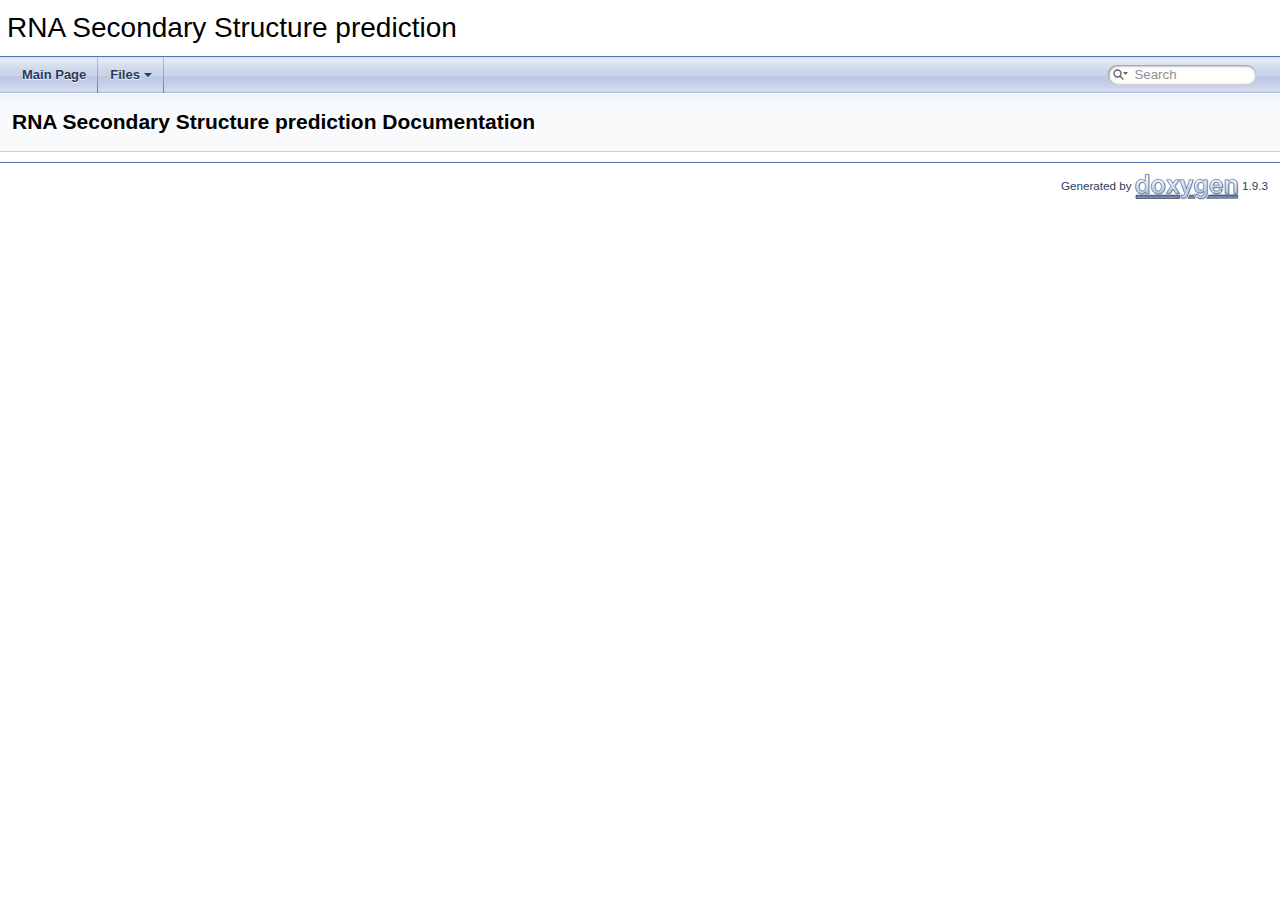
<file: RNA - Folding/Code documentation/index.html>
<!DOCTYPE html PUBLIC "-//W3C//DTD XHTML 1.0 Transitional//EN" "https://www.w3.org/TR/xhtml1/DTD/xhtml1-transitional.dtd">
<html xmlns="http://www.w3.org/1999/xhtml">
<head>
<meta http-equiv="Content-Type" content="text/xhtml;charset=UTF-8"/>
<meta http-equiv="X-UA-Compatible" content="IE=11"/>
<meta name="generator" content="Doxygen 1.9.3"/>
<meta name="viewport" content="width=device-width, initial-scale=1"/>
<title>RNA Secondary Structure prediction: Main Page</title>
<link href="tabs.css" rel="stylesheet" type="text/css"/>
<script type="text/javascript" src="jquery.js"></script>
<script type="text/javascript" src="dynsections.js"></script>
<link href="search/search.css" rel="stylesheet" type="text/css"/>
<script type="text/javascript" src="search/searchdata.js"></script>
<script type="text/javascript" src="search/search.js"></script>
<link href="doxygen.css" rel="stylesheet" type="text/css" />
</head>
<body>
<div id="top"><!-- do not remove this div, it is closed by doxygen! -->
<div id="titlearea">
<table cellspacing="0" cellpadding="0">
 <tbody>
 <tr id="projectrow">
  <td id="projectalign">
   <div id="projectname">RNA Secondary Structure prediction
   </div>
  </td>
 </tr>
 </tbody>
</table>
</div>
<!-- end header part -->
<!-- Generated by Doxygen 1.9.3 -->
<script type="text/javascript">
/* @license magnet:?xt=urn:btih:d3d9a9a6595521f9666a5e94cc830dab83b65699&amp;dn=expat.txt MIT */
var searchBox = new SearchBox("searchBox", "search",'Search','.html');
/* @license-end */
</script>
<script type="text/javascript" src="menudata.js"></script>
<script type="text/javascript" src="menu.js"></script>
<script type="text/javascript">
/* @license magnet:?xt=urn:btih:d3d9a9a6595521f9666a5e94cc830dab83b65699&amp;dn=expat.txt MIT */
$(function() {
  initMenu('',true,false,'search.php','Search');
  $(document).ready(function() { init_search(); });
});
/* @license-end */
</script>
<div id="main-nav"></div>
</div><!-- top -->
<!-- window showing the filter options -->
<div id="MSearchSelectWindow"
     onmouseover="return searchBox.OnSearchSelectShow()"
     onmouseout="return searchBox.OnSearchSelectHide()"
     onkeydown="return searchBox.OnSearchSelectKey(event)">
</div>

<!-- iframe showing the search results (closed by default) -->
<div id="MSearchResultsWindow">
<iframe src="javascript:void(0)" frameborder="0" 
        name="MSearchResults" id="MSearchResults">
</iframe>
</div>

<div class="header">
  <div class="headertitle"><div class="title">RNA Secondary Structure prediction Documentation</div></div>
</div><!--header-->
<div class="contents">
</div><!-- contents -->
<!-- start footer part -->
<hr class="footer"/><address class="footer"><small>
Generated by&#160;<a href="https://www.doxygen.org/index.html"><img class="footer" src="doxygen.svg" width="104" height="31" alt="doxygen"/></a> 1.9.3
</small></address>
</body>
</html>
</file>
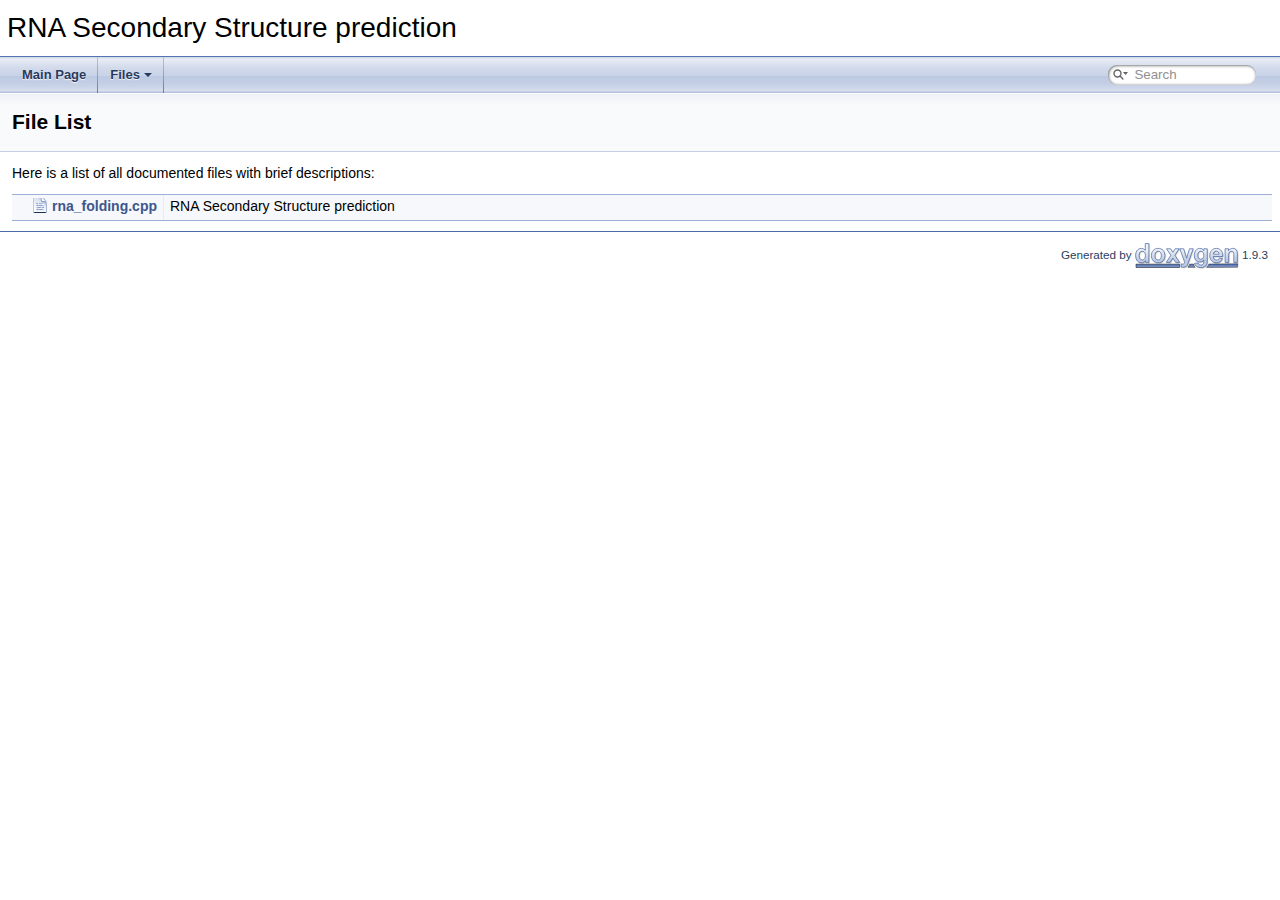
<file: RNA - Folding/Code documentation/files.html>
<!DOCTYPE html PUBLIC "-//W3C//DTD XHTML 1.0 Transitional//EN" "https://www.w3.org/TR/xhtml1/DTD/xhtml1-transitional.dtd">
<html xmlns="http://www.w3.org/1999/xhtml">
<head>
<meta http-equiv="Content-Type" content="text/xhtml;charset=UTF-8"/>
<meta http-equiv="X-UA-Compatible" content="IE=11"/>
<meta name="generator" content="Doxygen 1.9.3"/>
<meta name="viewport" content="width=device-width, initial-scale=1"/>
<title>RNA Secondary Structure prediction: File List</title>
<link href="tabs.css" rel="stylesheet" type="text/css"/>
<script type="text/javascript" src="jquery.js"></script>
<script type="text/javascript" src="dynsections.js"></script>
<link href="search/search.css" rel="stylesheet" type="text/css"/>
<script type="text/javascript" src="search/searchdata.js"></script>
<script type="text/javascript" src="search/search.js"></script>
<link href="doxygen.css" rel="stylesheet" type="text/css" />
</head>
<body>
<div id="top"><!-- do not remove this div, it is closed by doxygen! -->
<div id="titlearea">
<table cellspacing="0" cellpadding="0">
 <tbody>
 <tr id="projectrow">
  <td id="projectalign">
   <div id="projectname">RNA Secondary Structure prediction
   </div>
  </td>
 </tr>
 </tbody>
</table>
</div>
<!-- end header part -->
<!-- Generated by Doxygen 1.9.3 -->
<script type="text/javascript">
/* @license magnet:?xt=urn:btih:d3d9a9a6595521f9666a5e94cc830dab83b65699&amp;dn=expat.txt MIT */
var searchBox = new SearchBox("searchBox", "search",'Search','.html');
/* @license-end */
</script>
<script type="text/javascript" src="menudata.js"></script>
<script type="text/javascript" src="menu.js"></script>
<script type="text/javascript">
/* @license magnet:?xt=urn:btih:d3d9a9a6595521f9666a5e94cc830dab83b65699&amp;dn=expat.txt MIT */
$(function() {
  initMenu('',true,false,'search.php','Search');
  $(document).ready(function() { init_search(); });
});
/* @license-end */
</script>
<div id="main-nav"></div>
</div><!-- top -->
<!-- window showing the filter options -->
<div id="MSearchSelectWindow"
     onmouseover="return searchBox.OnSearchSelectShow()"
     onmouseout="return searchBox.OnSearchSelectHide()"
     onkeydown="return searchBox.OnSearchSelectKey(event)">
</div>

<!-- iframe showing the search results (closed by default) -->
<div id="MSearchResultsWindow">
<iframe src="javascript:void(0)" frameborder="0" 
        name="MSearchResults" id="MSearchResults">
</iframe>
</div>

<div class="header">
  <div class="headertitle"><div class="title">File List</div></div>
</div><!--header-->
<div class="contents">
<div class="textblock">Here is a list of all documented files with brief descriptions:</div><div class="directory">
<table class="directory">
<tr id="row_0_" class="even"><td class="entry"><span style="width:16px;display:inline-block;">&#160;</span><span class="icondoc"></span><a class="el" href="rna__folding_8cpp.html" target="_self">rna_folding.cpp</a></td><td class="desc">RNA Secondary Structure prediction </td></tr>
</table>
</div><!-- directory -->
</div><!-- contents -->
<!-- start footer part -->
<hr class="footer"/><address class="footer"><small>
Generated by&#160;<a href="https://www.doxygen.org/index.html"><img class="footer" src="doxygen.svg" width="104" height="31" alt="doxygen"/></a> 1.9.3
</small></address>
</body>
</html>
</file>
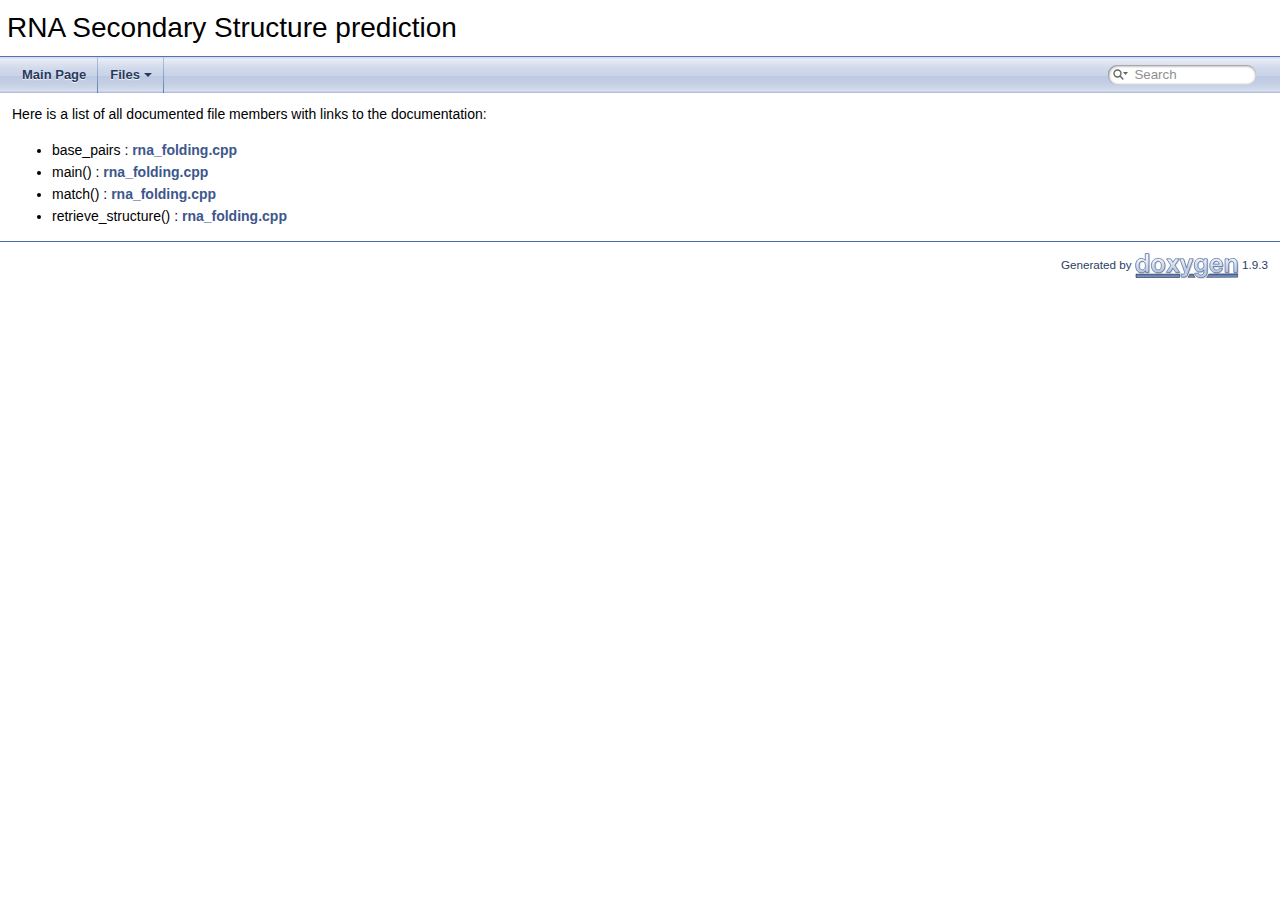
<file: RNA - Folding/Code documentation/globals.html>
<!DOCTYPE html PUBLIC "-//W3C//DTD XHTML 1.0 Transitional//EN" "https://www.w3.org/TR/xhtml1/DTD/xhtml1-transitional.dtd">
<html xmlns="http://www.w3.org/1999/xhtml">
<head>
<meta http-equiv="Content-Type" content="text/xhtml;charset=UTF-8"/>
<meta http-equiv="X-UA-Compatible" content="IE=11"/>
<meta name="generator" content="Doxygen 1.9.3"/>
<meta name="viewport" content="width=device-width, initial-scale=1"/>
<title>RNA Secondary Structure prediction: File Members</title>
<link href="tabs.css" rel="stylesheet" type="text/css"/>
<script type="text/javascript" src="jquery.js"></script>
<script type="text/javascript" src="dynsections.js"></script>
<link href="search/search.css" rel="stylesheet" type="text/css"/>
<script type="text/javascript" src="search/searchdata.js"></script>
<script type="text/javascript" src="search/search.js"></script>
<link href="doxygen.css" rel="stylesheet" type="text/css" />
</head>
<body>
<div id="top"><!-- do not remove this div, it is closed by doxygen! -->
<div id="titlearea">
<table cellspacing="0" cellpadding="0">
 <tbody>
 <tr id="projectrow">
  <td id="projectalign">
   <div id="projectname">RNA Secondary Structure prediction
   </div>
  </td>
 </tr>
 </tbody>
</table>
</div>
<!-- end header part -->
<!-- Generated by Doxygen 1.9.3 -->
<script type="text/javascript">
/* @license magnet:?xt=urn:btih:d3d9a9a6595521f9666a5e94cc830dab83b65699&amp;dn=expat.txt MIT */
var searchBox = new SearchBox("searchBox", "search",'Search','.html');
/* @license-end */
</script>
<script type="text/javascript" src="menudata.js"></script>
<script type="text/javascript" src="menu.js"></script>
<script type="text/javascript">
/* @license magnet:?xt=urn:btih:d3d9a9a6595521f9666a5e94cc830dab83b65699&amp;dn=expat.txt MIT */
$(function() {
  initMenu('',true,false,'search.php','Search');
  $(document).ready(function() { init_search(); });
});
/* @license-end */
</script>
<div id="main-nav"></div>
</div><!-- top -->
<!-- window showing the filter options -->
<div id="MSearchSelectWindow"
     onmouseover="return searchBox.OnSearchSelectShow()"
     onmouseout="return searchBox.OnSearchSelectHide()"
     onkeydown="return searchBox.OnSearchSelectKey(event)">
</div>

<!-- iframe showing the search results (closed by default) -->
<div id="MSearchResultsWindow">
<iframe src="javascript:void(0)" frameborder="0" 
        name="MSearchResults" id="MSearchResults">
</iframe>
</div>

<div class="contents">
<div class="textblock">Here is a list of all documented file members with links to the documentation:</div><ul>
<li>base_pairs&#160;:&#160;<a class="el" href="rna__folding_8cpp.html#a0094b5f2a37590eb3d18342eca6c9ccd">rna_folding.cpp</a></li>
<li>main()&#160;:&#160;<a class="el" href="rna__folding_8cpp.html#ae66f6b31b5ad750f1fe042a706a4e3d4">rna_folding.cpp</a></li>
<li>match()&#160;:&#160;<a class="el" href="rna__folding_8cpp.html#aaea63b6c18a7159b8346fe35410a1889">rna_folding.cpp</a></li>
<li>retrieve_structure()&#160;:&#160;<a class="el" href="rna__folding_8cpp.html#a11944fa8747a067f8b68c9ee91b87251">rna_folding.cpp</a></li>
</ul>
</div><!-- contents -->
<!-- start footer part -->
<hr class="footer"/><address class="footer"><small>
Generated by&#160;<a href="https://www.doxygen.org/index.html"><img class="footer" src="doxygen.svg" width="104" height="31" alt="doxygen"/></a> 1.9.3
</small></address>
</body>
</html>
</file>
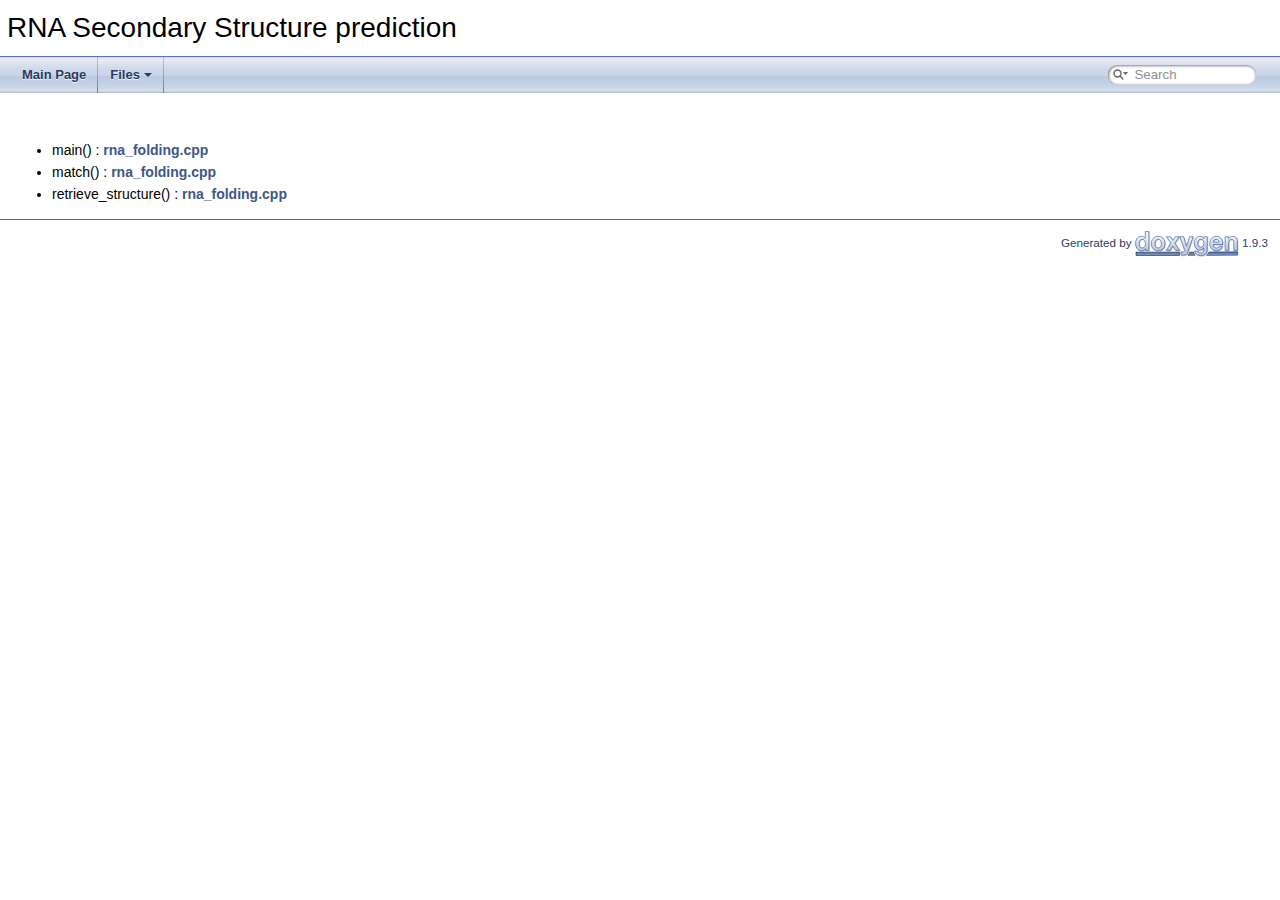
<file: RNA - Folding/Code documentation/globals_func.html>
<!DOCTYPE html PUBLIC "-//W3C//DTD XHTML 1.0 Transitional//EN" "https://www.w3.org/TR/xhtml1/DTD/xhtml1-transitional.dtd">
<html xmlns="http://www.w3.org/1999/xhtml">
<head>
<meta http-equiv="Content-Type" content="text/xhtml;charset=UTF-8"/>
<meta http-equiv="X-UA-Compatible" content="IE=11"/>
<meta name="generator" content="Doxygen 1.9.3"/>
<meta name="viewport" content="width=device-width, initial-scale=1"/>
<title>RNA Secondary Structure prediction: File Members</title>
<link href="tabs.css" rel="stylesheet" type="text/css"/>
<script type="text/javascript" src="jquery.js"></script>
<script type="text/javascript" src="dynsections.js"></script>
<link href="search/search.css" rel="stylesheet" type="text/css"/>
<script type="text/javascript" src="search/searchdata.js"></script>
<script type="text/javascript" src="search/search.js"></script>
<link href="doxygen.css" rel="stylesheet" type="text/css" />
</head>
<body>
<div id="top"><!-- do not remove this div, it is closed by doxygen! -->
<div id="titlearea">
<table cellspacing="0" cellpadding="0">
 <tbody>
 <tr id="projectrow">
  <td id="projectalign">
   <div id="projectname">RNA Secondary Structure prediction
   </div>
  </td>
 </tr>
 </tbody>
</table>
</div>
<!-- end header part -->
<!-- Generated by Doxygen 1.9.3 -->
<script type="text/javascript">
/* @license magnet:?xt=urn:btih:d3d9a9a6595521f9666a5e94cc830dab83b65699&amp;dn=expat.txt MIT */
var searchBox = new SearchBox("searchBox", "search",'Search','.html');
/* @license-end */
</script>
<script type="text/javascript" src="menudata.js"></script>
<script type="text/javascript" src="menu.js"></script>
<script type="text/javascript">
/* @license magnet:?xt=urn:btih:d3d9a9a6595521f9666a5e94cc830dab83b65699&amp;dn=expat.txt MIT */
$(function() {
  initMenu('',true,false,'search.php','Search');
  $(document).ready(function() { init_search(); });
});
/* @license-end */
</script>
<div id="main-nav"></div>
</div><!-- top -->
<!-- window showing the filter options -->
<div id="MSearchSelectWindow"
     onmouseover="return searchBox.OnSearchSelectShow()"
     onmouseout="return searchBox.OnSearchSelectHide()"
     onkeydown="return searchBox.OnSearchSelectKey(event)">
</div>

<!-- iframe showing the search results (closed by default) -->
<div id="MSearchResultsWindow">
<iframe src="javascript:void(0)" frameborder="0" 
        name="MSearchResults" id="MSearchResults">
</iframe>
</div>

<div class="contents">
&#160;<ul>
<li>main()&#160;:&#160;<a class="el" href="rna__folding_8cpp.html#ae66f6b31b5ad750f1fe042a706a4e3d4">rna_folding.cpp</a></li>
<li>match()&#160;:&#160;<a class="el" href="rna__folding_8cpp.html#aaea63b6c18a7159b8346fe35410a1889">rna_folding.cpp</a></li>
<li>retrieve_structure()&#160;:&#160;<a class="el" href="rna__folding_8cpp.html#a11944fa8747a067f8b68c9ee91b87251">rna_folding.cpp</a></li>
</ul>
</div><!-- contents -->
<!-- start footer part -->
<hr class="footer"/><address class="footer"><small>
Generated by&#160;<a href="https://www.doxygen.org/index.html"><img class="footer" src="doxygen.svg" width="104" height="31" alt="doxygen"/></a> 1.9.3
</small></address>
</body>
</html>
</file>
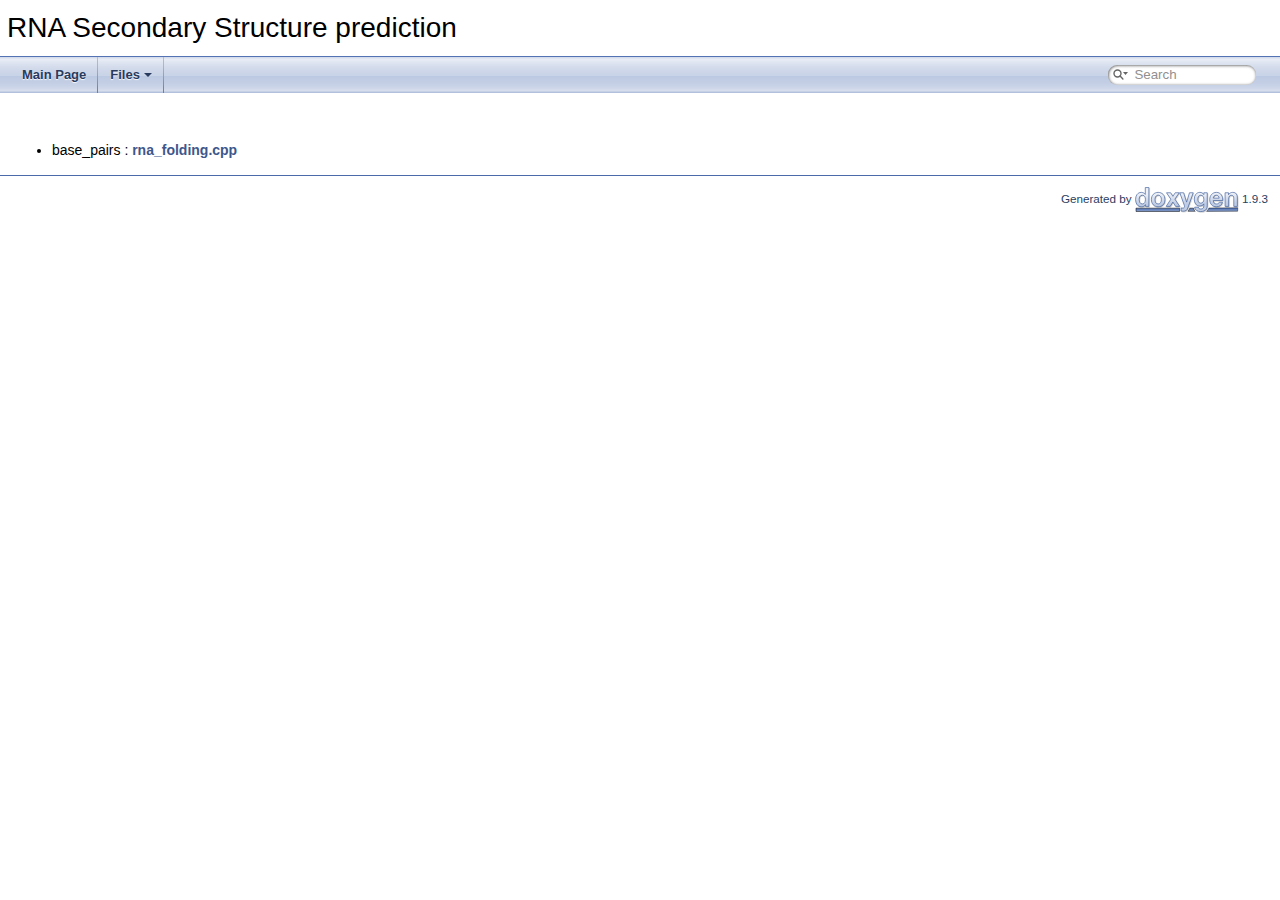
<file: RNA - Folding/Code documentation/globals_vars.html>
<!DOCTYPE html PUBLIC "-//W3C//DTD XHTML 1.0 Transitional//EN" "https://www.w3.org/TR/xhtml1/DTD/xhtml1-transitional.dtd">
<html xmlns="http://www.w3.org/1999/xhtml">
<head>
<meta http-equiv="Content-Type" content="text/xhtml;charset=UTF-8"/>
<meta http-equiv="X-UA-Compatible" content="IE=11"/>
<meta name="generator" content="Doxygen 1.9.3"/>
<meta name="viewport" content="width=device-width, initial-scale=1"/>
<title>RNA Secondary Structure prediction: File Members</title>
<link href="tabs.css" rel="stylesheet" type="text/css"/>
<script type="text/javascript" src="jquery.js"></script>
<script type="text/javascript" src="dynsections.js"></script>
<link href="search/search.css" rel="stylesheet" type="text/css"/>
<script type="text/javascript" src="search/searchdata.js"></script>
<script type="text/javascript" src="search/search.js"></script>
<link href="doxygen.css" rel="stylesheet" type="text/css" />
</head>
<body>
<div id="top"><!-- do not remove this div, it is closed by doxygen! -->
<div id="titlearea">
<table cellspacing="0" cellpadding="0">
 <tbody>
 <tr id="projectrow">
  <td id="projectalign">
   <div id="projectname">RNA Secondary Structure prediction
   </div>
  </td>
 </tr>
 </tbody>
</table>
</div>
<!-- end header part -->
<!-- Generated by Doxygen 1.9.3 -->
<script type="text/javascript">
/* @license magnet:?xt=urn:btih:d3d9a9a6595521f9666a5e94cc830dab83b65699&amp;dn=expat.txt MIT */
var searchBox = new SearchBox("searchBox", "search",'Search','.html');
/* @license-end */
</script>
<script type="text/javascript" src="menudata.js"></script>
<script type="text/javascript" src="menu.js"></script>
<script type="text/javascript">
/* @license magnet:?xt=urn:btih:d3d9a9a6595521f9666a5e94cc830dab83b65699&amp;dn=expat.txt MIT */
$(function() {
  initMenu('',true,false,'search.php','Search');
  $(document).ready(function() { init_search(); });
});
/* @license-end */
</script>
<div id="main-nav"></div>
</div><!-- top -->
<!-- window showing the filter options -->
<div id="MSearchSelectWindow"
     onmouseover="return searchBox.OnSearchSelectShow()"
     onmouseout="return searchBox.OnSearchSelectHide()"
     onkeydown="return searchBox.OnSearchSelectKey(event)">
</div>

<!-- iframe showing the search results (closed by default) -->
<div id="MSearchResultsWindow">
<iframe src="javascript:void(0)" frameborder="0" 
        name="MSearchResults" id="MSearchResults">
</iframe>
</div>

<div class="contents">
&#160;<ul>
<li>base_pairs&#160;:&#160;<a class="el" href="rna__folding_8cpp.html#a0094b5f2a37590eb3d18342eca6c9ccd">rna_folding.cpp</a></li>
</ul>
</div><!-- contents -->
<!-- start footer part -->
<hr class="footer"/><address class="footer"><small>
Generated by&#160;<a href="https://www.doxygen.org/index.html"><img class="footer" src="doxygen.svg" width="104" height="31" alt="doxygen"/></a> 1.9.3
</small></address>
</body>
</html>
</file>
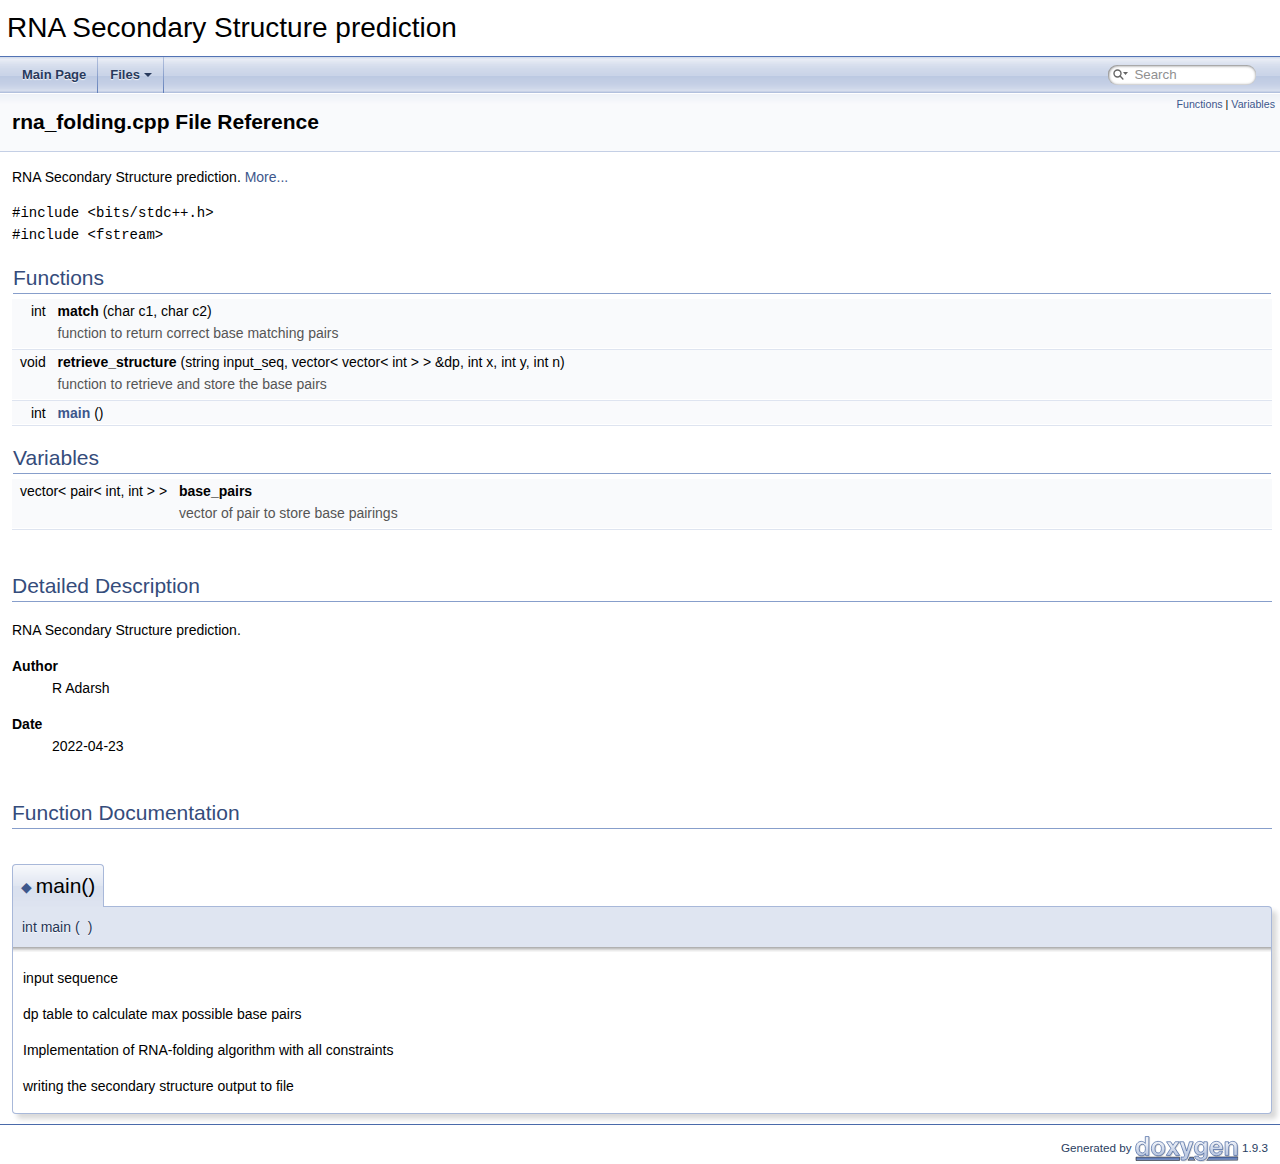
<file: RNA - Folding/Code documentation/rna__folding_8cpp.html>
<!DOCTYPE html PUBLIC "-//W3C//DTD XHTML 1.0 Transitional//EN" "https://www.w3.org/TR/xhtml1/DTD/xhtml1-transitional.dtd">
<html xmlns="http://www.w3.org/1999/xhtml">
<head>
<meta http-equiv="Content-Type" content="text/xhtml;charset=UTF-8"/>
<meta http-equiv="X-UA-Compatible" content="IE=11"/>
<meta name="generator" content="Doxygen 1.9.3"/>
<meta name="viewport" content="width=device-width, initial-scale=1"/>
<title>RNA Secondary Structure prediction: rna_folding.cpp File Reference</title>
<link href="tabs.css" rel="stylesheet" type="text/css"/>
<script type="text/javascript" src="jquery.js"></script>
<script type="text/javascript" src="dynsections.js"></script>
<link href="search/search.css" rel="stylesheet" type="text/css"/>
<script type="text/javascript" src="search/searchdata.js"></script>
<script type="text/javascript" src="search/search.js"></script>
<link href="doxygen.css" rel="stylesheet" type="text/css" />
</head>
<body>
<div id="top"><!-- do not remove this div, it is closed by doxygen! -->
<div id="titlearea">
<table cellspacing="0" cellpadding="0">
 <tbody>
 <tr id="projectrow">
  <td id="projectalign">
   <div id="projectname">RNA Secondary Structure prediction
   </div>
  </td>
 </tr>
 </tbody>
</table>
</div>
<!-- end header part -->
<!-- Generated by Doxygen 1.9.3 -->
<script type="text/javascript">
/* @license magnet:?xt=urn:btih:d3d9a9a6595521f9666a5e94cc830dab83b65699&amp;dn=expat.txt MIT */
var searchBox = new SearchBox("searchBox", "search",'Search','.html');
/* @license-end */
</script>
<script type="text/javascript" src="menudata.js"></script>
<script type="text/javascript" src="menu.js"></script>
<script type="text/javascript">
/* @license magnet:?xt=urn:btih:d3d9a9a6595521f9666a5e94cc830dab83b65699&amp;dn=expat.txt MIT */
$(function() {
  initMenu('',true,false,'search.php','Search');
  $(document).ready(function() { init_search(); });
});
/* @license-end */
</script>
<div id="main-nav"></div>
<!-- window showing the filter options -->
<div id="MSearchSelectWindow"
     onmouseover="return searchBox.OnSearchSelectShow()"
     onmouseout="return searchBox.OnSearchSelectHide()"
     onkeydown="return searchBox.OnSearchSelectKey(event)">
</div>

<!-- iframe showing the search results (closed by default) -->
<div id="MSearchResultsWindow">
<iframe src="javascript:void(0)" frameborder="0" 
        name="MSearchResults" id="MSearchResults">
</iframe>
</div>

</div><!-- top -->
<div class="header">
  <div class="summary">
<a href="#func-members">Functions</a> &#124;
<a href="#var-members">Variables</a>  </div>
  <div class="headertitle"><div class="title">rna_folding.cpp File Reference</div></div>
</div><!--header-->
<div class="contents">

<p>RNA Secondary Structure prediction.  
<a href="#details">More...</a></p>
<div class="textblock"><code>#include &lt;bits/stdc++.h&gt;</code><br />
<code>#include &lt;fstream&gt;</code><br />
</div><table class="memberdecls">
<tr class="heading"><td colspan="2"><h2 class="groupheader"><a id="func-members" name="func-members"></a>
Functions</h2></td></tr>
<tr class="memitem:aaea63b6c18a7159b8346fe35410a1889"><td class="memItemLeft" align="right" valign="top"><a id="aaea63b6c18a7159b8346fe35410a1889" name="aaea63b6c18a7159b8346fe35410a1889"></a>
int&#160;</td><td class="memItemRight" valign="bottom"><b>match</b> (char c1, char c2)</td></tr>
<tr class="memdesc:aaea63b6c18a7159b8346fe35410a1889"><td class="mdescLeft">&#160;</td><td class="mdescRight">function to return correct base matching pairs <br /></td></tr>
<tr class="separator:aaea63b6c18a7159b8346fe35410a1889"><td class="memSeparator" colspan="2">&#160;</td></tr>
<tr class="memitem:a11944fa8747a067f8b68c9ee91b87251"><td class="memItemLeft" align="right" valign="top"><a id="a11944fa8747a067f8b68c9ee91b87251" name="a11944fa8747a067f8b68c9ee91b87251"></a>
void&#160;</td><td class="memItemRight" valign="bottom"><b>retrieve_structure</b> (string input_seq, vector&lt; vector&lt; int &gt; &gt; &amp;dp, int x, int y, int n)</td></tr>
<tr class="memdesc:a11944fa8747a067f8b68c9ee91b87251"><td class="mdescLeft">&#160;</td><td class="mdescRight">function to retrieve and store the base pairs <br /></td></tr>
<tr class="separator:a11944fa8747a067f8b68c9ee91b87251"><td class="memSeparator" colspan="2">&#160;</td></tr>
<tr class="memitem:ae66f6b31b5ad750f1fe042a706a4e3d4"><td class="memItemLeft" align="right" valign="top">int&#160;</td><td class="memItemRight" valign="bottom"><a class="el" href="rna__folding_8cpp.html#ae66f6b31b5ad750f1fe042a706a4e3d4">main</a> ()</td></tr>
<tr class="separator:ae66f6b31b5ad750f1fe042a706a4e3d4"><td class="memSeparator" colspan="2">&#160;</td></tr>
</table><table class="memberdecls">
<tr class="heading"><td colspan="2"><h2 class="groupheader"><a id="var-members" name="var-members"></a>
Variables</h2></td></tr>
<tr class="memitem:a0094b5f2a37590eb3d18342eca6c9ccd"><td class="memItemLeft" align="right" valign="top"><a id="a0094b5f2a37590eb3d18342eca6c9ccd" name="a0094b5f2a37590eb3d18342eca6c9ccd"></a>
vector&lt; pair&lt; int, int &gt; &gt;&#160;</td><td class="memItemRight" valign="bottom"><b>base_pairs</b></td></tr>
<tr class="memdesc:a0094b5f2a37590eb3d18342eca6c9ccd"><td class="mdescLeft">&#160;</td><td class="mdescRight">vector of pair to store base pairings <br /></td></tr>
<tr class="separator:a0094b5f2a37590eb3d18342eca6c9ccd"><td class="memSeparator" colspan="2">&#160;</td></tr>
</table>
<a name="details" id="details"></a><h2 class="groupheader">Detailed Description</h2>
<div class="textblock"><p >RNA Secondary Structure prediction. </p>
<dl class="section author"><dt>Author</dt><dd>R Adarsh </dd></dl>
<dl class="section date"><dt>Date</dt><dd>2022-04-23 </dd></dl>
</div><h2 class="groupheader">Function Documentation</h2>
<a id="ae66f6b31b5ad750f1fe042a706a4e3d4" name="ae66f6b31b5ad750f1fe042a706a4e3d4"></a>
<h2 class="memtitle"><span class="permalink"><a href="#ae66f6b31b5ad750f1fe042a706a4e3d4">&#9670;&nbsp;</a></span>main()</h2>

<div class="memitem">
<div class="memproto">
      <table class="memname">
        <tr>
          <td class="memname">int main </td>
          <td>(</td>
          <td class="paramname"></td><td>)</td>
          <td></td>
        </tr>
      </table>
</div><div class="memdoc">
<p >input sequence</p>
<p >dp table to calculate max possible base pairs</p>
<p >Implementation of RNA-folding algorithm with all constraints</p>
<p >writing the secondary structure output to file</p>

</div>
</div>
</div><!-- contents -->
<!-- start footer part -->
<hr class="footer"/><address class="footer"><small>
Generated by&#160;<a href="https://www.doxygen.org/index.html"><img class="footer" src="doxygen.svg" width="104" height="31" alt="doxygen"/></a> 1.9.3
</small></address>
</body>
</html>
</file>
<file: RNA - Folding/Code documentation/tabs.css>
.sm{position:relative;z-index:9999}.sm,.sm ul,.sm li{display:block;list-style:none;margin:0;padding:0;line-height:normal;direction:ltr;text-align:left;-webkit-tap-highlight-color:rgba(0,0,0,0)}.sm-rtl,.sm-rtl ul,.sm-rtl li{direction:rtl;text-align:right}.sm>li>h1,.sm>li>h2,.sm>li>h3,.sm>li>h4,.sm>li>h5,.sm>li>h6{margin:0;padding:0}.sm ul{display:none}.sm li,.sm a{position:relative}.sm a{display:block}.sm a.disabled{cursor:not-allowed}.sm:after{content:"\00a0";display:block;height:0;font:0/0 serif;clear:both;visibility:hidden;overflow:hidden}.sm,.sm *,.sm *:before,.sm *:after{-moz-box-sizing:border-box;-webkit-box-sizing:border-box;box-sizing:border-box}.main-menu-btn{position:relative;display:inline-block;width:36px;height:36px;text-indent:36px;margin-left:8px;white-space:nowrap;overflow:hidden;cursor:pointer;-webkit-tap-highlight-color:rgba(0,0,0,0)}.main-menu-btn-icon,.main-menu-btn-icon:before,.main-menu-btn-icon:after{position:absolute;top:50%;left:2px;height:2px;width:24px;background:#666;-webkit-transition:all .25s;transition:all .25s}.main-menu-btn-icon:before{content:'';top:-7px;left:0}.main-menu-btn-icon:after{content:'';top:7px;left:0}#main-menu-state:checked ~ .main-menu-btn .main-menu-btn-icon{height:0}#main-menu-state:checked ~ .main-menu-btn .main-menu-btn-icon:before{top:0;-webkit-transform:rotate(-45deg);transform:rotate(-45deg)}#main-menu-state:checked ~ .main-menu-btn .main-menu-btn-icon:after{top:0;-webkit-transform:rotate(45deg);transform:rotate(45deg)}#main-menu-state{position:absolute;width:1px;height:1px;margin:-1px;border:0;padding:0;overflow:hidden;clip:rect(1px,1px,1px,1px)}#main-menu-state:not(:checked) ~ #main-menu{display:none}#main-menu-state:checked ~ #main-menu{display:block}@media(min-width:768px){.main-menu-btn{position:absolute;top:-99999px}#main-menu-state:not(:checked) ~ #main-menu{display:block}}.sm-dox{background-image:url("tab_b.png")}.sm-dox a,.sm-dox a:focus,.sm-dox a:hover,.sm-dox a:active{padding:0 12px;padding-right:43px;font-family:"Lucida Grande","Geneva","Helvetica",Arial,sans-serif;font-size:13px;font-weight:bold;line-height:36px;text-decoration:none;text-shadow:0 1px 1px rgba(255,255,255,0.9);color:#283a5d;outline:0}.sm-dox a:hover{background-image:url("tab_a.png");background-repeat:repeat-x;color:white;text-shadow:0 1px 1px black}.sm-dox a.current{color:#d23600}.sm-dox a.disabled{color:#bbb}.sm-dox a span.sub-arrow{position:absolute;top:50%;margin-top:-14px;left:auto;right:3px;width:28px;height:28px;overflow:hidden;font:bold 12px/28px monospace !important;text-align:center;text-shadow:none;background:rgba(255,255,255,0.5);-moz-border-radius:5px;-webkit-border-radius:5px;border-radius:5px}.sm-dox a span.sub-arrow:before{display:block;content:'+'}.sm-dox a.highlighted span.sub-arrow:before{display:block;content:'-'}.sm-dox>li:first-child>a,.sm-dox>li:first-child>:not(ul) a{-moz-border-radius:5px 5px 0 0;-webkit-border-radius:5px;border-radius:5px 5px 0 0}.sm-dox>li:last-child>a,.sm-dox>li:last-child>*:not(ul) a,.sm-dox>li:last-child>ul,.sm-dox>li:last-child>ul>li:last-child>a,.sm-dox>li:last-child>ul>li:last-child>*:not(ul) a,.sm-dox>li:last-child>ul>li:last-child>ul,.sm-dox>li:last-child>ul>li:last-child>ul>li:last-child>a,.sm-dox>li:last-child>ul>li:last-child>ul>li:last-child>*:not(ul) a,.sm-dox>li:last-child>ul>li:last-child>ul>li:last-child>ul,.sm-dox>li:last-child>ul>li:last-child>ul>li:last-child>ul>li:last-child>a,.sm-dox>li:last-child>ul>li:last-child>ul>li:last-child>ul>li:last-child>*:not(ul) a,.sm-dox>li:last-child>ul>li:last-child>ul>li:last-child>ul>li:last-child>ul,.sm-dox>li:last-child>ul>li:last-child>ul>li:last-child>ul>li:last-child>ul>li:last-child>a,.sm-dox>li:last-child>ul>li:last-child>ul>li:last-child>ul>li:last-child>ul>li:last-child>*:not(ul) a,.sm-dox>li:last-child>ul>li:last-child>ul>li:last-child>ul>li:last-child>ul>li:last-child>ul{-moz-border-radius:0 0 5px 5px;-webkit-border-radius:0;border-radius:0 0 5px 5px}.sm-dox>li:last-child>a.highlighted,.sm-dox>li:last-child>*:not(ul) a.highlighted,.sm-dox>li:last-child>ul>li:last-child>a.highlighted,.sm-dox>li:last-child>ul>li:last-child>*:not(ul) a.highlighted,.sm-dox>li:last-child>ul>li:last-child>ul>li:last-child>a.highlighted,.sm-dox>li:last-child>ul>li:last-child>ul>li:last-child>*:not(ul) a.highlighted,.sm-dox>li:last-child>ul>li:last-child>ul>li:last-child>ul>li:last-child>a.highlighted,.sm-dox>li:last-child>ul>li:last-child>ul>li:last-child>ul>li:last-child>*:not(ul) a.highlighted,.sm-dox>li:last-child>ul>li:last-child>ul>li:last-child>ul>li:last-child>ul>li:last-child>a.highlighted,.sm-dox>li:last-child>ul>li:last-child>ul>li:last-child>ul>li:last-child>ul>li:last-child>*:not(ul) a.highlighted{-moz-border-radius:0;-webkit-border-radius:0;border-radius:0}.sm-dox ul{background:rgba(162,162,162,0.1)}.sm-dox ul a,.sm-dox ul a:focus,.sm-dox ul a:hover,.sm-dox ul a:active{font-size:12px;border-left:8px solid transparent;line-height:36px;text-shadow:none;background-color:white;background-image:none}.sm-dox ul a:hover{background-image:url("tab_a.png");background-repeat:repeat-x;color:white;text-shadow:0 1px 1px black}.sm-dox ul ul a,.sm-dox ul ul a:hover,.sm-dox ul ul a:focus,.sm-dox ul ul a:active{border-left:16px solid transparent}.sm-dox ul ul ul a,.sm-dox ul ul ul a:hover,.sm-dox ul ul ul a:focus,.sm-dox ul ul ul a:active{border-left:24px solid transparent}.sm-dox ul ul ul ul a,.sm-dox ul ul ul ul a:hover,.sm-dox ul ul ul ul a:focus,.sm-dox ul ul ul ul a:active{border-left:32px solid transparent}.sm-dox ul ul ul ul ul a,.sm-dox ul ul ul ul ul a:hover,.sm-dox ul ul ul ul ul a:focus,.sm-dox ul ul ul ul ul a:active{border-left:40px solid transparent}@media(min-width:768px){.sm-dox ul{position:absolute;width:12em}.sm-dox li{float:left}.sm-dox.sm-rtl li{float:right}.sm-dox ul li,.sm-dox.sm-rtl ul li,.sm-dox.sm-vertical li{float:none}.sm-dox a{white-space:nowrap}.sm-dox ul a,.sm-dox.sm-vertical a{white-space:normal}.sm-dox .sm-nowrap>li>a,.sm-dox .sm-nowrap>li>:not(ul) a{white-space:nowrap}.sm-dox{padding:0 10px;background-image:url("tab_b.png");line-height:36px}.sm-dox a span.sub-arrow{top:50%;margin-top:-2px;right:12px;width:0;height:0;border-width:4px;border-style:solid dashed dashed dashed;border-color:#283a5d transparent transparent transparent;background:transparent;-moz-border-radius:0;-webkit-border-radius:0;border-radius:0}.sm-dox a,.sm-dox a:focus,.sm-dox a:active,.sm-dox a:hover,.sm-dox a.highlighted{padding:0 12px;background-image:url("tab_s.png");background-repeat:no-repeat;background-position:right;-moz-border-radius:0 !important;-webkit-border-radius:0;border-radius:0 !important}.sm-dox a:hover{background-image:url("tab_a.png");background-repeat:repeat-x;color:white;text-shadow:0 1px 1px black}.sm-dox a:hover span.sub-arrow{border-color:white transparent transparent transparent}.sm-dox a.has-submenu{padding-right:24px}.sm-dox li{border-top:0}.sm-dox>li>ul:before,.sm-dox>li>ul:after{content:'';position:absolute;top:-18px;left:30px;width:0;height:0;overflow:hidden;border-width:9px;border-style:dashed dashed solid dashed;border-color:transparent transparent #bbb transparent}.sm-dox>li>ul:after{top:-16px;left:31px;border-width:8px;border-color:transparent transparent #fff transparent}.sm-dox ul{border:1px solid #bbb;padding:5px 0;background:#fff;-moz-border-radius:5px !important;-webkit-border-radius:5px;border-radius:5px !important;-moz-box-shadow:0 5px 9px rgba(0,0,0,0.2);-webkit-box-shadow:0 5px 9px rgba(0,0,0,0.2);box-shadow:0 5px 9px rgba(0,0,0,0.2)}.sm-dox ul a span.sub-arrow{right:8px;top:50%;margin-top:-5px;border-width:5px;border-color:transparent transparent transparent #555;border-style:dashed dashed dashed solid}.sm-dox ul a,.sm-dox ul a:hover,.sm-dox ul a:focus,.sm-dox ul a:active,.sm-dox ul a.highlighted{color:#555;background-image:none;border:0 !important;color:#555;background-image:none}.sm-dox ul a:hover{background-image:url("tab_a.png");background-repeat:repeat-x;color:white;text-shadow:0 1px 1px black}.sm-dox ul a:hover span.sub-arrow{border-color:transparent transparent transparent white}.sm-dox span.scroll-up,.sm-dox span.scroll-down{position:absolute;display:none;visibility:hidden;overflow:hidden;background:#fff;height:36px}.sm-dox span.scroll-up:hover,.sm-dox span.scroll-down:hover{background:#eee}.sm-dox span.scroll-up:hover span.scroll-up-arrow,.sm-dox span.scroll-up:hover span.scroll-down-arrow{border-color:transparent transparent #d23600 transparent}.sm-dox span.scroll-down:hover span.scroll-down-arrow{border-color:#d23600 transparent transparent transparent}.sm-dox span.scroll-up-arrow,.sm-dox span.scroll-down-arrow{position:absolute;top:0;left:50%;margin-left:-6px;width:0;height:0;overflow:hidden;border-width:6px;border-style:dashed dashed solid dashed;border-color:transparent transparent #555 transparent}.sm-dox span.scroll-down-arrow{top:8px;border-style:solid dashed dashed dashed;border-color:#555 transparent transparent transparent}.sm-dox.sm-rtl a.has-submenu{padding-right:12px;padding-left:24px}.sm-dox.sm-rtl a span.sub-arrow{right:auto;left:12px}.sm-dox.sm-rtl.sm-vertical a.has-submenu{padding:10px 20px}.sm-dox.sm-rtl.sm-vertical a span.sub-arrow{right:auto;left:8px;border-style:dashed solid dashed dashed;border-color:transparent #555 transparent transparent}.sm-dox.sm-rtl>li>ul:before{left:auto;right:30px}.sm-dox.sm-rtl>li>ul:after{left:auto;right:31px}.sm-dox.sm-rtl ul a.has-submenu{padding:10px 20px !important}.sm-dox.sm-rtl ul a span.sub-arrow{right:auto;left:8px;border-style:dashed solid dashed dashed;border-color:transparent #555 transparent transparent}.sm-dox.sm-vertical{padding:10px 0;-moz-border-radius:5px;-webkit-border-radius:5px;border-radius:5px}.sm-dox.sm-vertical a{padding:10px 20px}.sm-dox.sm-vertical a:hover,.sm-dox.sm-vertical a:focus,.sm-dox.sm-vertical a:active,.sm-dox.sm-vertical a.highlighted{background:#fff}.sm-dox.sm-vertical a.disabled{background-image:url("tab_b.png")}.sm-dox.sm-vertical a span.sub-arrow{right:8px;top:50%;margin-top:-5px;border-width:5px;border-style:dashed dashed dashed solid;border-color:transparent transparent transparent #555}.sm-dox.sm-vertical>li>ul:before,.sm-dox.sm-vertical>li>ul:after{display:none}.sm-dox.sm-vertical ul a{padding:10px 20px}.sm-dox.sm-vertical ul a:hover,.sm-dox.sm-vertical ul a:focus,.sm-dox.sm-vertical ul a:active,.sm-dox.sm-vertical ul a.highlighted{background:#eee}.sm-dox.sm-vertical ul a.disabled{background:#fff}}
</file>
<file: RNA - Folding/Code documentation/search/search.css>
/*---------------- Search Box */

#MSearchBox {
    white-space : nowrap;
    background: white;
    border-radius: 0.65em;
    box-shadow: inset 0.5px 0.5px 3px 0px #555;
    z-index: 102;
}

#MSearchBox .left {
    display: inline-block;
    vertical-align: middle;
    height: 1.4em;
}

#MSearchSelect {
    display: inline-block;
    vertical-align: middle;
    height: 19px;
    padding: 0 0 0 0.3em;
    margin: 0;
}

#MSearchField {
    display: inline-block;
    vertical-align: middle;
    width: 7.5em;
    height: 19px;
    margin: 0 0.15em;
    padding: 0;
    line-height: 1em;
    border:none;
    color: #909090;
    outline: none;
    font-family: Arial, Verdana, sans-serif;
    -webkit-border-radius: 0px;
    border-radius: 0px;
    background: none;
}

@media(hover: none) {
    /* to avoid zooming on iOS */
    #MSearchField {
        font-size: 16px;
    }
}

#MSearchBox .right {
    display: inline-block;
    vertical-align: middle;
    width: 1.4em;
    height: 1.4em;
}

#MSearchClose {
    display: none;
    font-size: inherit;
    background : none;
    border: none;
    margin: 0;
    padding: 0;
    outline: none;

}

#MSearchCloseImg {
    height: 1.4em;
    padding: 0.3em;
    margin: 0;
}

.MSearchBoxActive #MSearchField {
    color: #000000;
}

#main-menu > li:last-child {
    /* This <li> object is the parent of the search bar */
    display: flex;
    justify-content: center;
    align-items: center;
    height: 36px;
    margin-right: 1em;
}

/*---------------- Search filter selection */

#MSearchSelectWindow {
    display: none;
    position: absolute;
    left: 0; top: 0;
    border: 1px solid #90A5CE;
    background-color: #F9FAFC;
    z-index: 10001;
    padding-top: 4px;
    padding-bottom: 4px;
    -moz-border-radius: 4px;
    -webkit-border-top-left-radius: 4px;
    -webkit-border-top-right-radius: 4px;
    -webkit-border-bottom-left-radius: 4px;
    -webkit-border-bottom-right-radius: 4px;
    -webkit-box-shadow: 5px 5px 5px rgba(0, 0, 0, 0.15);
}

.SelectItem {
    font: 8pt Arial, Verdana, sans-serif;
    padding-left:  2px;
    padding-right: 12px;
    border: 0px;
}

span.SelectionMark {
    margin-right: 4px;
    font-family: monospace;
    outline-style: none;
    text-decoration: none;
}

a.SelectItem {
    display: block;
    outline-style: none;
    color: #000000; 
    text-decoration: none;
    padding-left:   6px;
    padding-right: 12px;
}

a.SelectItem:focus,
a.SelectItem:active {
    color: #000000; 
    outline-style: none;
    text-decoration: none;
}

a.SelectItem:hover {
    color: #FFFFFF;
    background-color: #3D578C;
    outline-style: none;
    text-decoration: none;
    cursor: pointer;
    display: block;
}

/*---------------- Search results window */

iframe#MSearchResults {
    /*width: 60ex;*/
    height: 15em;
}

#MSearchResultsWindow {
    display: none;
    position: absolute;
    left: 0; top: 0;
    border: 1px solid #000;
    background-color: #EEF1F7;
    z-index:10000;
}

/* ----------------------------------- */


#SRIndex {
    clear:both; 
    padding-bottom: 15px;
}

.SREntry {
    font-size: 10pt;
    padding-left: 1ex;
}

.SRPage .SREntry {
    font-size: 8pt;
    padding: 1px 5px;
}

body.SRPage {
    margin: 5px 2px;
}

.SRChildren {
    padding-left: 3ex; padding-bottom: .5em 
}

.SRPage .SRChildren {
    display: none;
}

.SRSymbol {
    font-weight: bold; 
    color: #425E97;
    font-family: Arial, Verdana, sans-serif;
    text-decoration: none;
    outline: none;
}

a.SRScope {
    display: block;
    color: #425E97; 
    font-family: Arial, Verdana, sans-serif;
    text-decoration: none;
    outline: none;
}

a.SRSymbol:focus, a.SRSymbol:active,
a.SRScope:focus, a.SRScope:active {
    text-decoration: underline;
}

span.SRScope {
    padding-left: 4px;
    font-family: Arial, Verdana, sans-serif;
}

.SRPage .SRStatus {
    padding: 2px 5px;
    font-size: 8pt;
    font-style: italic;
    font-family: Arial, Verdana, sans-serif;
}

.SRResult {
    display: none;
}

div.searchresults {
    margin-left: 10px;
    margin-right: 10px;
}

/*---------------- External search page results */

.searchresult {
    background-color: #F0F3F8;
}

.pages b {
   color: white;
   padding: 5px 5px 3px 5px;
   background-image: url("../tab_a.png");
   background-repeat: repeat-x;
   text-shadow: 0 1px 1px #000000;
}

.pages {
    line-height: 17px;
    margin-left: 4px;
    text-decoration: none;
}

.hl {
    font-weight: bold;
}

#searchresults {
    margin-bottom: 20px;
}

.searchpages {
    margin-top: 10px;
}
</file>
<file: RNA - Folding/Code documentation/doxygen.css>
/* The standard CSS for doxygen 1.9.3 */

body, table, div, p, dl {
	font: 400 14px/22px Roboto,sans-serif;
}

p.reference, p.definition {
	font: 400 14px/22px Roboto,sans-serif;
}

/* @group Heading Levels */

h1.groupheader {
	font-size: 150%;
}

.title {
	font: 400 14px/28px Roboto,sans-serif;
	font-size: 150%;
	font-weight: bold;
	margin: 10px 2px;
}

h2.groupheader {
	border-bottom: 1px solid #879ECB;
	color: #354C7B;
	font-size: 150%;
	font-weight: normal;
	margin-top: 1.75em;
	padding-top: 8px;
	padding-bottom: 4px;
	width: 100%;
}

h3.groupheader {
	font-size: 100%;
}

h1, h2, h3, h4, h5, h6 {
	-webkit-transition: text-shadow 0.5s linear;
	-moz-transition: text-shadow 0.5s linear;
	-ms-transition: text-shadow 0.5s linear;
	-o-transition: text-shadow 0.5s linear;
	transition: text-shadow 0.5s linear;
	margin-right: 15px;
}

h1.glow, h2.glow, h3.glow, h4.glow, h5.glow, h6.glow {
	text-shadow: 0 0 15px cyan;
}

dt {
	font-weight: bold;
}

ul.multicol {
	-moz-column-gap: 1em;
	-webkit-column-gap: 1em;
	column-gap: 1em;
	-moz-column-count: 3;
	-webkit-column-count: 3;
	column-count: 3;
}

p.startli, p.startdd {
	margin-top: 2px;
}

th p.starttd, th p.intertd, th p.endtd {
        font-size: 100%;
        font-weight: 700;
}

p.starttd {
	margin-top: 0px;
}

p.endli {
	margin-bottom: 0px;
}

p.enddd {
	margin-bottom: 4px;
}

p.endtd {
	margin-bottom: 2px;
}

p.interli {
}

p.interdd {
}

p.intertd {
}

/* @end */

caption {
	font-weight: bold;
}

span.legend {
	font-size: 70%;
	text-align: center;
}

h3.version {
	font-size: 90%;
	text-align: center;
}

div.navtab {
	border-right: 1px solid #A3B4D7;
	padding-right: 15px;
	text-align: right;
	line-height: 110%;
}

div.navtab table {
	border-spacing: 0;
}

td.navtab {
	padding-right: 6px;
	padding-left: 6px;
}
td.navtabHL {
	background-image: url('tab_a.png');
	background-repeat:repeat-x;
	padding-right: 6px;
	padding-left: 6px;
}

td.navtabHL a, td.navtabHL a:visited {
	color: #fff;
	text-shadow: 0px 1px 1px rgba(0, 0, 0, 1.0);
}

a.navtab {
	font-weight: bold;
}

div.qindex{
	text-align: center;
	width: 100%;
	line-height: 140%;
	font-size: 130%;
	color: #A0A0A0;
}

dt.alphachar{
	font-size: 180%;
	font-weight: bold;
}

.alphachar a{
	color: black;
}

.alphachar a:hover, .alphachar a:visited{
	text-decoration: none;
}

.classindex dl {
	padding: 25px;
	column-count:1
}

.classindex dd {
	display:inline-block;
	margin-left: 50px;
	width: 90%;
	line-height: 1.15em;
}

.classindex dl.odd {
	background-color: #F8F9FC;
}

@media(min-width: 1120px) {
	.classindex dl {
		column-count:2
	}
}

@media(min-width: 1320px) {
	.classindex dl {
		column-count:3
	}
}


/* @group Link Styling */

a {
	color: #3D578C;
	font-weight: normal;
	text-decoration: none;
}

.contents a:visited {
	color: #4665A2;
}

a:hover {
	text-decoration: underline;
}

.contents a.qindexHL:visited {
        color: #FFFFFF;
}

a.el {
	font-weight: bold;
}

a.elRef {
}

a.code, a.code:visited, a.line, a.line:visited {
	color: #4665A2; 
}

a.codeRef, a.codeRef:visited, a.lineRef, a.lineRef:visited {
	color: #4665A2; 
}

a.code.hl_class { /* style for links to class names in code snippets */ }
a.code.hl_struct { /* style for links to struct names in code snippets */ }
a.code.hl_union { /* style for links to union names in code snippets */ }
a.code.hl_interface { /* style for links to interface names in code snippets */ }
a.code.hl_protocol { /* style for links to protocol names in code snippets */ }
a.code.hl_category { /* style for links to category names in code snippets */ }
a.code.hl_exception { /* style for links to exception names in code snippets */ }
a.code.hl_service { /* style for links to service names in code snippets */ }
a.code.hl_singleton { /* style for links to singleton names in code snippets */ }
a.code.hl_concept { /* style for links to concept names in code snippets */ }
a.code.hl_namespace { /* style for links to namespace names in code snippets */ }
a.code.hl_package { /* style for links to package names in code snippets */ }
a.code.hl_define { /* style for links to macro names in code snippets */ }
a.code.hl_function { /* style for links to function names in code snippets */ }
a.code.hl_variable { /* style for links to variable names in code snippets */ }
a.code.hl_typedef { /* style for links to typedef names in code snippets */ }
a.code.hl_enumvalue { /* style for links to enum value names in code snippets */ }
a.code.hl_enumeration { /* style for links to enumeration names in code snippets */ }
a.code.hl_signal { /* style for links to Qt signal names in code snippets */ }
a.code.hl_slot { /* style for links to Qt slot names in code snippets */ }
a.code.hl_friend { /* style for links to friend names in code snippets */ }
a.code.hl_dcop { /* style for links to KDE3 DCOP names in code snippets */ }
a.code.hl_property { /* style for links to property names in code snippets */ }
a.code.hl_event { /* style for links to event names in code snippets */ }
a.code.hl_sequence { /* style for links to sequence names in code snippets */ }
a.code.hl_dictionary { /* style for links to dictionary names in code snippets */ }

/* @end */

dl.el {
	margin-left: -1cm;
}

ul {
  overflow: visible;
}

#side-nav ul {
  overflow: visible; /* reset ul rule for scroll bar in GENERATE_TREEVIEW window */
}

#main-nav ul {
  overflow: visible; /* reset ul rule for the navigation bar drop down lists */
}

.fragment {
  text-align: left;
  direction: ltr;
  overflow-x: auto; /*Fixed: fragment lines overlap floating elements*/
  overflow-y: hidden;
}

pre.fragment {
        border: 1px solid #C4CFE5;
        background-color: #FBFCFD;
        padding: 4px 6px;
        margin: 4px 8px 4px 2px;
        overflow: auto;
        word-wrap: break-word;
        font-size:  9pt;
        line-height: 125%;
        font-family: monospace, fixed;
        font-size: 105%;
}

div.fragment {
  padding: 0 0 1px 0; /*Fixed: last line underline overlap border*/
  margin: 4px 8px 4px 2px;
	background-color: #FBFCFD;
	border: 1px solid #C4CFE5;
}

div.line {
	font-family: monospace, fixed;
        font-size: 13px;
	min-height: 13px;
	line-height: 1.0;
	text-wrap: unrestricted;
	white-space: -moz-pre-wrap; /* Moz */
	white-space: -pre-wrap;     /* Opera 4-6 */
	white-space: -o-pre-wrap;   /* Opera 7 */
	white-space: pre-wrap;      /* CSS3  */
	word-wrap: break-word;      /* IE 5.5+ */
	text-indent: -53px;
	padding-left: 53px;
	padding-bottom: 0px;
	margin: 0px;
	-webkit-transition-property: background-color, box-shadow;
	-webkit-transition-duration: 0.5s;
	-moz-transition-property: background-color, box-shadow;
	-moz-transition-duration: 0.5s;
	-ms-transition-property: background-color, box-shadow;
	-ms-transition-duration: 0.5s;
	-o-transition-property: background-color, box-shadow;
	-o-transition-duration: 0.5s;
	transition-property: background-color, box-shadow;
	transition-duration: 0.5s;
}

div.line:after {
    content:"\000A";
    white-space: pre;
}

div.line.glow {
	background-color: cyan;
	box-shadow: 0 0 10px cyan;
}


span.lineno {
	padding-right: 4px;
        margin-right: 9px;
	text-align: right;
	border-right: 2px solid #0F0;
	background-color: #E8E8E8;
        white-space: pre;
}
span.lineno a {
	background-color: #D8D8D8;
}

span.lineno a:hover {
	background-color: #C8C8C8;
}

.lineno {
	-webkit-touch-callout: none;
	-webkit-user-select: none;
	-khtml-user-select: none;
	-moz-user-select: none;
	-ms-user-select: none;
	user-select: none;
}

div.ah, span.ah {
	background-color: black;
	font-weight: bold;
	color: #FFFFFF;
	margin-bottom: 3px;
	margin-top: 3px;
	padding: 0.2em;
	border: solid thin #333;
	border-radius: 0.5em;
	-webkit-border-radius: .5em;
	-moz-border-radius: .5em;
	box-shadow: 2px 2px 3px #999;
	-webkit-box-shadow: 2px 2px 3px #999;
	-moz-box-shadow: rgba(0, 0, 0, 0.15) 2px 2px 2px;
	background-image: -webkit-gradient(linear, left top, left bottom, from(#eee), to(#000),color-stop(0.3, #444));
	background-image: -moz-linear-gradient(center top, #eee 0%, #444 40%, #000 110%);
}

div.classindex ul {
        list-style: none;
        padding-left: 0;
}

div.classindex span.ai {
        display: inline-block;
}

div.groupHeader {
	margin-left: 16px;
	margin-top: 12px;
	font-weight: bold;
}

div.groupText {
	margin-left: 16px;
	font-style: italic;
}

body {
	background-color: white;
	color: black;
        margin: 0;
}

div.contents {
	margin-top: 10px;
	margin-left: 12px;
	margin-right: 8px;
}

td.indexkey {
	background-color: #EBEFF6;
	font-weight: bold;
	border: 1px solid #C4CFE5;
	margin: 2px 0px 2px 0;
	padding: 2px 10px;
        white-space: nowrap;
        vertical-align: top;
}

td.indexvalue {
	background-color: #EBEFF6;
	border: 1px solid #C4CFE5;
	padding: 2px 10px;
	margin: 2px 0px;
}

tr.memlist {
	background-color: #EEF1F7;
}

p.formulaDsp {
	text-align: center;
}

img.formulaDsp {
	
}

img.formulaInl, img.inline {
	vertical-align: middle;
}

div.center {
	text-align: center;
        margin-top: 0px;
        margin-bottom: 0px;
        padding: 0px;
}

div.center img {
	border: 0px;
}

address.footer {
	text-align: right;
	padding-right: 12px;
}

img.footer {
	border: 0px;
	vertical-align: middle;
}

.compoundTemplParams {
	color: #4665A2;
	font-size: 80%;
	line-height: 120%;
}

/* @group Code Colorization */

span.keyword {
	color: #008000
}

span.keywordtype {
	color: #604020
}

span.keywordflow {
	color: #e08000
}

span.comment {
	color: #800000
}

span.preprocessor {
	color: #806020
}

span.stringliteral {
	color: #002080
}

span.charliteral {
	color: #008080
}

span.vhdldigit { 
	color: #ff00ff 
}

span.vhdlchar { 
	color: #000000 
}

span.vhdlkeyword { 
	color: #700070 
}

span.vhdllogic { 
	color: #ff0000 
}

blockquote {
        background-color: #F7F8FB;
        border-left: 2px solid #9CAFD4;
        margin: 0 24px 0 4px;
        padding: 0 12px 0 16px;
}

blockquote.DocNodeRTL {
   border-left: 0;
   border-right: 2px solid #9CAFD4;
   margin: 0 4px 0 24px;
   padding: 0 16px 0 12px;
}

/* @end */

/*
.search {
	color: #003399;
	font-weight: bold;
}

form.search {
	margin-bottom: 0px;
	margin-top: 0px;
}

input.search {
	font-size: 75%;
	color: #000080;
	font-weight: normal;
	background-color: #e8eef2;
}
*/

td.tiny {
	font-size: 75%;
}

.dirtab {
	padding: 4px;
	border-collapse: collapse;
	border: 1px solid #A3B4D7;
}

th.dirtab {
	background: #EBEFF6;
	font-weight: bold;
}

hr {
	height: 0px;
	border: none;
	border-top: 1px solid #4A6AAA;
}

hr.footer {
	height: 1px;
}

/* @group Member Descriptions */

table.memberdecls {
	border-spacing: 0px;
	padding: 0px;
}

.memberdecls td, .fieldtable tr {
	-webkit-transition-property: background-color, box-shadow;
	-webkit-transition-duration: 0.5s;
	-moz-transition-property: background-color, box-shadow;
	-moz-transition-duration: 0.5s;
	-ms-transition-property: background-color, box-shadow;
	-ms-transition-duration: 0.5s;
	-o-transition-property: background-color, box-shadow;
	-o-transition-duration: 0.5s;
	transition-property: background-color, box-shadow;
	transition-duration: 0.5s;
}

.memberdecls td.glow, .fieldtable tr.glow {
	background-color: cyan;
	box-shadow: 0 0 15px cyan;
}

.mdescLeft, .mdescRight,
.memItemLeft, .memItemRight,
.memTemplItemLeft, .memTemplItemRight, .memTemplParams {
	background-color: #F9FAFC;
	border: none;
	margin: 4px;
	padding: 1px 0 0 8px;
}

.mdescLeft, .mdescRight {
	padding: 0px 8px 4px 8px;
	color: #555;
}

.memSeparator {
        border-bottom: 1px solid #DEE4F0;
        line-height: 1px;
        margin: 0px;
        padding: 0px;
}

.memItemLeft, .memTemplItemLeft {
        white-space: nowrap;
}

.memItemRight, .memTemplItemRight {
	width: 100%;
}

.memTemplParams {
	color: #4665A2;
        white-space: nowrap;
	font-size: 80%;
}

/* @end */

/* @group Member Details */

/* Styles for detailed member documentation */

.memtitle {
	padding: 8px;
	border-top: 1px solid #A8B8D9;
	border-left: 1px solid #A8B8D9;
	border-right: 1px solid #A8B8D9;
	border-top-right-radius: 4px;
	border-top-left-radius: 4px;
	margin-bottom: -1px;
	background-image: url('nav_f.png');
	background-repeat: repeat-x;
	background-color: #E2E8F2;
	line-height: 1.25;
	font-weight: 300;
	float:left;
}

.permalink
{
        font-size: 65%;
        display: inline-block;
        vertical-align: middle;
}

.memtemplate {
	font-size: 80%;
	color: #4665A2;
	font-weight: normal;
	margin-left: 9px;
}

.memnav {
	background-color: #EBEFF6;
	border: 1px solid #A3B4D7;
	text-align: center;
	margin: 2px;
	margin-right: 15px;
	padding: 2px;
}

.mempage {
	width: 100%;
}

.memitem {
	padding: 0;
	margin-bottom: 10px;
	margin-right: 5px;
        -webkit-transition: box-shadow 0.5s linear;
        -moz-transition: box-shadow 0.5s linear;
        -ms-transition: box-shadow 0.5s linear;
        -o-transition: box-shadow 0.5s linear;
        transition: box-shadow 0.5s linear;
        display: table !important;
        width: 100%;
}

.memitem.glow {
         box-shadow: 0 0 15px cyan;
}

.memname {
        font-weight: 400;
        margin-left: 6px;
}

.memname td {
	vertical-align: bottom;
}

.memproto, dl.reflist dt {
        border-top: 1px solid #A8B8D9;
        border-left: 1px solid #A8B8D9;
        border-right: 1px solid #A8B8D9;
        padding: 6px 0px 6px 0px;
        color: #253555;
        font-weight: bold;
        text-shadow: 0px 1px 1px rgba(255, 255, 255, 0.9);
        background-color: #DFE5F1;
        /* opera specific markup */
        box-shadow: 5px 5px 5px rgba(0, 0, 0, 0.15);
        border-top-right-radius: 4px;
        /* firefox specific markup */
        -moz-box-shadow: rgba(0, 0, 0, 0.15) 5px 5px 5px;
        -moz-border-radius-topright: 4px;
        /* webkit specific markup */
        -webkit-box-shadow: 5px 5px 5px rgba(0, 0, 0, 0.15);
        -webkit-border-top-right-radius: 4px;

}

.overload {
        font-family: "courier new",courier,monospace;
	font-size: 65%;
}

.memdoc, dl.reflist dd {
        border-bottom: 1px solid #A8B8D9;      
        border-left: 1px solid #A8B8D9;      
        border-right: 1px solid #A8B8D9; 
        padding: 6px 10px 2px 10px;
        background-color: #FBFCFD;
        border-top-width: 0;
        background-image:url('nav_g.png');
        background-repeat:repeat-x;
        background-color: #FFFFFF;
        /* opera specific markup */
        border-bottom-left-radius: 4px;
        border-bottom-right-radius: 4px;
        box-shadow: 5px 5px 5px rgba(0, 0, 0, 0.15);
        /* firefox specific markup */
        -moz-border-radius-bottomleft: 4px;
        -moz-border-radius-bottomright: 4px;
        -moz-box-shadow: rgba(0, 0, 0, 0.15) 5px 5px 5px;
        /* webkit specific markup */
        -webkit-border-bottom-left-radius: 4px;
        -webkit-border-bottom-right-radius: 4px;
        -webkit-box-shadow: 5px 5px 5px rgba(0, 0, 0, 0.15);
}

dl.reflist dt {
        padding: 5px;
}

dl.reflist dd {
        margin: 0px 0px 10px 0px;
        padding: 5px;
}

.paramkey {
	text-align: right;
}

.paramtype {
	white-space: nowrap;
}

.paramname {
	color: #602020;
	white-space: nowrap;
}
.paramname em {
	font-style: normal;
}
.paramname code {
        line-height: 14px;
}

.params, .retval, .exception, .tparams {
        margin-left: 0px;
        padding-left: 0px;
}       

.params .paramname, .retval .paramname, .tparams .paramname, .exception .paramname {
        font-weight: bold;
        vertical-align: top;
}
        
.params .paramtype, .tparams .paramtype {
        font-style: italic;
        vertical-align: top;
}       
        
.params .paramdir, .tparams .paramdir {
        font-family: "courier new",courier,monospace;
        vertical-align: top;
}

table.mlabels {
	border-spacing: 0px;
}

td.mlabels-left {
	width: 100%;
	padding: 0px;
}

td.mlabels-right {
	vertical-align: bottom;
	padding: 0px;
	white-space: nowrap;
}

span.mlabels {
        margin-left: 8px;
}

span.mlabel {
        background-color: #728DC1;
        border-top:1px solid #5373B4;
        border-left:1px solid #5373B4;
        border-right:1px solid #C4CFE5;
        border-bottom:1px solid #C4CFE5;
	text-shadow: none;
	color: white;
	margin-right: 4px;
	padding: 2px 3px;
	border-radius: 3px;
	font-size: 7pt;
	white-space: nowrap;
	vertical-align: middle;
}



/* @end */

/* these are for tree view inside a (index) page */

div.directory {
        margin: 10px 0px;
        border-top: 1px solid #9CAFD4;
        border-bottom: 1px solid #9CAFD4;
        width: 100%;
}

.directory table {
        border-collapse:collapse;
}

.directory td {
        margin: 0px;
        padding: 0px;
	vertical-align: top;
}

.directory td.entry {
        white-space: nowrap;
        padding-right: 6px;
	padding-top: 3px;
}

.directory td.entry a {
        outline:none;
}

.directory td.entry a img {
        border: none;
}

.directory td.desc {
        width: 100%;
        padding-left: 6px;
	padding-right: 6px;
	padding-top: 3px;
	border-left: 1px solid rgba(0,0,0,0.05);
}

.directory tr.even {
	padding-left: 6px;
	background-color: #F7F8FB;
}

.directory img {
	vertical-align: -30%;
}

.directory .levels {
        white-space: nowrap;
        width: 100%;
        text-align: right;
        font-size: 9pt;
}

.directory .levels span {
        cursor: pointer;
        padding-left: 2px;
        padding-right: 2px;
	color: #3D578C;
}

.arrow {
    color: #9CAFD4;
    -webkit-user-select: none;
    -khtml-user-select: none;
    -moz-user-select: none;
    -ms-user-select: none;
    user-select: none;
    cursor: pointer;
    font-size: 80%;
    display: inline-block;
    width: 16px;
    height: 22px;
}

.icon {
    font-family: Arial, Helvetica;
    font-weight: bold;
    font-size: 12px;
    height: 14px;
    width: 16px;
    display: inline-block;
    background-color: #728DC1;
    color: white;
    text-align: center;
    border-radius: 4px;
    margin-left: 2px;
    margin-right: 2px;
}

.icona {
    width: 24px;
    height: 22px;
    display: inline-block;
}

.iconfopen {
    width: 24px;
    height: 18px;
    margin-bottom: 4px;
    background-image:url('folderopen.png');
    background-position: 0px -4px;
    background-repeat: repeat-y;
    vertical-align:top;
    display: inline-block;
}

.iconfclosed {
    width: 24px;
    height: 18px;
    margin-bottom: 4px;
    background-image:url('folderclosed.png');
    background-position: 0px -4px;
    background-repeat: repeat-y;
    vertical-align:top;
    display: inline-block;
}

.icondoc {
    width: 24px;
    height: 18px;
    margin-bottom: 4px;
    background-image:url('doc.png');
    background-position: 0px -4px;
    background-repeat: repeat-y;
    vertical-align:top;
    display: inline-block;
}

table.directory {
    font: 400 14px Roboto,sans-serif;
}

/* @end */

div.dynheader {
        margin-top: 8px;
	-webkit-touch-callout: none;
	-webkit-user-select: none;
	-khtml-user-select: none;
	-moz-user-select: none;
	-ms-user-select: none;
	user-select: none;
}

address {
	font-style: normal;
	color: #2A3D61;
}

table.doxtable caption {
	caption-side: top;
}

table.doxtable {
	border-collapse:collapse;
        margin-top: 4px;
        margin-bottom: 4px;
}

table.doxtable td, table.doxtable th {
	border: 1px solid #2D4068;
	padding: 3px 7px 2px;
}

table.doxtable th {
	background-color: #374F7F;
	color: #FFFFFF;
	font-size: 110%;
	padding-bottom: 4px;
	padding-top: 5px;
}

table.fieldtable {
        /*width: 100%;*/
        margin-bottom: 10px;
        border: 1px solid #A8B8D9;
        border-spacing: 0px;
        -moz-border-radius: 4px;
        -webkit-border-radius: 4px;
        border-radius: 4px;
        -moz-box-shadow: rgba(0, 0, 0, 0.15) 2px 2px 2px;
        -webkit-box-shadow: 2px 2px 2px rgba(0, 0, 0, 0.15);
        box-shadow: 2px 2px 2px rgba(0, 0, 0, 0.15);
}

.fieldtable td, .fieldtable th {
        padding: 3px 7px 2px;
}

.fieldtable td.fieldtype, .fieldtable td.fieldname {
        white-space: nowrap;
        border-right: 1px solid #A8B8D9;
        border-bottom: 1px solid #A8B8D9;
        vertical-align: top;
}

.fieldtable td.fieldname {
        padding-top: 3px;
}

.fieldtable td.fielddoc {
        border-bottom: 1px solid #A8B8D9;
        /*width: 100%;*/
}

.fieldtable td.fielddoc p:first-child {
        margin-top: 0px;
}       
        
.fieldtable td.fielddoc p:last-child {
        margin-bottom: 2px;
}

.fieldtable tr:last-child td {
        border-bottom: none;
}

.fieldtable th {
        background-image:url('nav_f.png');
        background-repeat:repeat-x;
        background-color: #E2E8F2;
        font-size: 90%;
        color: #253555;
        padding-bottom: 4px;
        padding-top: 5px;
        text-align:left;
        font-weight: 400;
        -moz-border-radius-topleft: 4px;
        -moz-border-radius-topright: 4px;
        -webkit-border-top-left-radius: 4px;
        -webkit-border-top-right-radius: 4px;
        border-top-left-radius: 4px;
        border-top-right-radius: 4px;
        border-bottom: 1px solid #A8B8D9;
}


.tabsearch {
	top: 0px;
	left: 10px;
	height: 36px;
	background-image: url('tab_b.png');
	z-index: 101;
	overflow: hidden;
	font-size: 13px;
}

.navpath ul
{
	font-size: 11px;
	background-image:url('tab_b.png');
	background-repeat:repeat-x;
	background-position: 0 -5px;
	height:30px;
	line-height:30px;
	color:#8AA0CC;
	border:solid 1px #C2CDE4;
	overflow:hidden;
	margin:0px;
	padding:0px;
}

.navpath li
{
	list-style-type:none;
	float:left;
	padding-left:10px;
	padding-right:15px;
	background-image:url('bc_s.png');
	background-repeat:no-repeat;
	background-position:right;
	color:#364D7C;
}

.navpath li.navelem a
{
	height:32px;
	display:block;
	text-decoration: none;
	outline: none;
	color: #283A5D;
	font-family: 'Lucida Grande',Geneva,Helvetica,Arial,sans-serif;
	text-shadow: 0px 1px 1px rgba(255, 255, 255, 0.9);
	text-decoration: none;        
}

.navpath li.navelem a:hover
{
	color:#6884BD;
}

.navpath li.footer
{
        list-style-type:none;
        float:right;
        padding-left:10px;
        padding-right:15px;
        background-image:none;
        background-repeat:no-repeat;
        background-position:right;
        color:#364D7C;
        font-size: 8pt;
}


div.summary
{
	float: right;
	font-size: 8pt;
	padding-right: 5px;
	width: 50%;
	text-align: right;
}       

div.summary a
{
	white-space: nowrap;
}

table.classindex
{
        margin: 10px;
        white-space: nowrap;
        margin-left: 3%;
        margin-right: 3%;
        width: 94%;
        border: 0;
        border-spacing: 0; 
        padding: 0;
}

div.ingroups
{
	font-size: 8pt;
	width: 50%;
	text-align: left;
}

div.ingroups a
{
	white-space: nowrap;
}

div.header
{
        background-image:url('nav_h.png');
        background-repeat:repeat-x;
	background-color: #F9FAFC;
	margin:  0px;
	border-bottom: 1px solid #C4CFE5;
}

div.headertitle
{
	padding: 5px 5px 5px 10px;
}

.PageDocRTL-title div.headertitle {
  text-align: right;
  direction: rtl;
}

dl {
        padding: 0 0 0 0;
}

/* dl.note, dl.warning, dl.attention, dl.pre, dl.post, dl.invariant, dl.deprecated, dl.todo, dl.test, dl.bug, dl.examples */
dl.section {
	margin-left: 0px;
	padding-left: 0px;
}

dl.section.DocNodeRTL {
  margin-right: 0px;
  padding-right: 0px;
}

dl.note {
  margin-left: -7px;
  padding-left: 3px;
  border-left: 4px solid;
  border-color: #D0C000;
}

dl.note.DocNodeRTL {
  margin-left: 0;
  padding-left: 0;
  border-left: 0;
  margin-right: -7px;
  padding-right: 3px;
  border-right: 4px solid;
  border-color: #D0C000;
}

dl.warning, dl.attention {
  margin-left: -7px;
  padding-left: 3px;
  border-left: 4px solid;
  border-color: #FF0000;
}

dl.warning.DocNodeRTL, dl.attention.DocNodeRTL {
  margin-left: 0;
  padding-left: 0;
  border-left: 0;
  margin-right: -7px;
  padding-right: 3px;
  border-right: 4px solid;
  border-color: #FF0000;
}

dl.pre, dl.post, dl.invariant {
  margin-left: -7px;
  padding-left: 3px;
  border-left: 4px solid;
  border-color: #00D000;
}

dl.pre.DocNodeRTL, dl.post.DocNodeRTL, dl.invariant.DocNodeRTL {
  margin-left: 0;
  padding-left: 0;
  border-left: 0;
  margin-right: -7px;
  padding-right: 3px;
  border-right: 4px solid;
  border-color: #00D000;
}

dl.deprecated {
  margin-left: -7px;
  padding-left: 3px;
  border-left: 4px solid;
  border-color: #505050;
}

dl.deprecated.DocNodeRTL {
  margin-left: 0;
  padding-left: 0;
  border-left: 0;
  margin-right: -7px;
  padding-right: 3px;
  border-right: 4px solid;
  border-color: #505050;
}

dl.todo {
  margin-left: -7px;
  padding-left: 3px;
  border-left: 4px solid;
  border-color: #00C0E0;
}

dl.todo.DocNodeRTL {
  margin-left: 0;
  padding-left: 0;
  border-left: 0;
  margin-right: -7px;
  padding-right: 3px;
  border-right: 4px solid;
  border-color: #00C0E0;
}

dl.test {
  margin-left: -7px;
  padding-left: 3px;
  border-left: 4px solid;
  border-color: #3030E0;
}

dl.test.DocNodeRTL {
  margin-left: 0;
  padding-left: 0;
  border-left: 0;
  margin-right: -7px;
  padding-right: 3px;
  border-right: 4px solid;
  border-color: #3030E0;
}

dl.bug {
  margin-left: -7px;
  padding-left: 3px;
  border-left: 4px solid;
  border-color: #C08050;
}

dl.bug.DocNodeRTL {
  margin-left: 0;
  padding-left: 0;
  border-left: 0;
  margin-right: -7px;
  padding-right: 3px;
  border-right: 4px solid;
  border-color: #C08050;
}

dl.section dd {
	margin-bottom: 6px;
}


#projectrow
{
	height: 56px;
}

#projectlogo
{
	text-align: center;
	vertical-align: bottom;
	border-collapse: separate;
}
 
#projectlogo img
{ 
	border: 0px none;
}
 
#projectalign
{
        vertical-align: middle;
        padding-left: 0.5em;
}

#projectname
{
	font: 200% Tahoma, Arial,sans-serif;
	margin: 0px;
	padding: 2px 0px;
}
    
#projectbrief
{
	font: 90% Tahoma, Arial,sans-serif;
	margin: 0px;
	padding: 0px;
}

#projectnumber
{
	font: 50% Tahoma, Arial,sans-serif;
	margin: 0px;
	padding: 0px;
}

#titlearea
{
	padding: 0px;
	margin: 0px;
	width: 100%;
	border-bottom: 1px solid #5373B4;
}

.image
{
        text-align: center;
}

.dotgraph
{
        text-align: center;
}

.mscgraph
{
        text-align: center;
}

.plantumlgraph
{
        text-align: center;
}

.diagraph
{
        text-align: center;
}

.caption
{
	font-weight: bold;
}

div.zoom
{
	border: 1px solid #90A5CE;
}

dl.citelist {
        margin-bottom:50px;
}

dl.citelist dt {
        color:#334975;
        float:left;
        font-weight:bold;
        margin-right:10px;
        padding:5px;
        text-align:right;
        width:52px;
}

dl.citelist dd {
        margin:2px 0 2px 72px;
        padding:5px 0;
}

div.toc {
        padding: 14px 25px;
        background-color: #F4F6FA;
        border: 1px solid #D8DFEE;
        border-radius: 7px 7px 7px 7px;
        float: right;
        height: auto;
        margin: 0 8px 10px 10px;
        width: 200px;
}

.PageDocRTL-title div.toc {
  float: left !important;
  text-align: right;
}

div.toc li {
        background: url("bdwn.png") no-repeat scroll 0 5px transparent;
        font: 10px/1.2 Verdana,DejaVu Sans,Geneva,sans-serif;
        margin-top: 5px;
        padding-left: 10px;
        padding-top: 2px;
}

.PageDocRTL-title div.toc li {
  background-position-x: right !important;
  padding-left: 0 !important;
  padding-right: 10px;
}

div.toc h3 {
        font: bold 12px/1.2 Arial,FreeSans,sans-serif;
	color: #4665A2;
        border-bottom: 0 none;
        margin: 0;
}

div.toc ul {
        list-style: none outside none;
        border: medium none;
        padding: 0px;
}       

div.toc li.level1 {
        margin-left: 0px;
}

div.toc li.level2 {
        margin-left: 15px;
}

div.toc li.level3 {
        margin-left: 30px;
}

div.toc li.level4 {
        margin-left: 45px;
}

span.emoji {
        /* font family used at the site: https://unicode.org/emoji/charts/full-emoji-list.html
         * font-family: "Noto Color Emoji", "Apple Color Emoji", "Segoe UI Emoji", Times, Symbola, Aegyptus, Code2000, Code2001, Code2002, Musica, serif, LastResort;
         */
}

span.obfuscator {
  display: none;
}

.PageDocRTL-title div.toc li.level1 {
  margin-left: 0 !important;
  margin-right: 0;
}

.PageDocRTL-title div.toc li.level2 {
  margin-left: 0 !important;
  margin-right: 15px;
}

.PageDocRTL-title div.toc li.level3 {
  margin-left: 0 !important;
  margin-right: 30px;
}

.PageDocRTL-title div.toc li.level4 {
  margin-left: 0 !important;
  margin-right: 45px;
}

.inherit_header {
        font-weight: bold;
        color: gray;
        cursor: pointer;
	-webkit-touch-callout: none;
	-webkit-user-select: none;
	-khtml-user-select: none;
	-moz-user-select: none;
	-ms-user-select: none;
	user-select: none;
}

.inherit_header td {
        padding: 6px 0px 2px 5px;
}

.inherit {
        display: none;
}

tr.heading h2 {
        margin-top: 12px;
        margin-bottom: 4px;
}

/* tooltip related style info */

.ttc {
        position: absolute;
        display: none;
}

#powerTip {
	cursor: default;
	/*white-space: nowrap;*/
	background-color: white;
	border: 1px solid gray;
	border-radius: 4px 4px 4px 4px;
	box-shadow: 1px 1px 7px gray;
	display: none;
	font-size: smaller;
	max-width: 80%;
	opacity: 0.9;
	padding: 1ex 1em 1em;
	position: absolute;
	z-index: 2147483647;
}

#powerTip div.ttdoc {
        color: grey;
	font-style: italic;
}

#powerTip div.ttname a {
        font-weight: bold;
}

#powerTip div.ttname {
        font-weight: bold;
}

#powerTip div.ttdeci {
        color: #006318;
}

#powerTip div {
        margin: 0px;
        padding: 0px;
        font: 12px/16px Roboto,sans-serif;
}

#powerTip:before, #powerTip:after {
	content: "";
	position: absolute;
	margin: 0px;
}

#powerTip.n:after,  #powerTip.n:before,
#powerTip.s:after,  #powerTip.s:before,
#powerTip.w:after,  #powerTip.w:before,
#powerTip.e:after,  #powerTip.e:before,
#powerTip.ne:after, #powerTip.ne:before,
#powerTip.se:after, #powerTip.se:before,
#powerTip.nw:after, #powerTip.nw:before,
#powerTip.sw:after, #powerTip.sw:before {
	border: solid transparent;
	content: " ";
	height: 0;
	width: 0;
	position: absolute;
}

#powerTip.n:after,  #powerTip.s:after,
#powerTip.w:after,  #powerTip.e:after,
#powerTip.nw:after, #powerTip.ne:after,
#powerTip.sw:after, #powerTip.se:after {
	border-color: rgba(255, 255, 255, 0);
}

#powerTip.n:before,  #powerTip.s:before,
#powerTip.w:before,  #powerTip.e:before,
#powerTip.nw:before, #powerTip.ne:before,
#powerTip.sw:before, #powerTip.se:before {
	border-color: rgba(128, 128, 128, 0);
}

#powerTip.n:after,  #powerTip.n:before,
#powerTip.ne:after, #powerTip.ne:before,
#powerTip.nw:after, #powerTip.nw:before {
	top: 100%;
}

#powerTip.n:after, #powerTip.ne:after, #powerTip.nw:after {
	border-top-color: #FFFFFF;
	border-width: 10px;
	margin: 0px -10px;
}
#powerTip.n:before {
	border-top-color: #808080;
	border-width: 11px;
	margin: 0px -11px;
}
#powerTip.n:after, #powerTip.n:before {
	left: 50%;
}

#powerTip.nw:after, #powerTip.nw:before {
	right: 14px;
}

#powerTip.ne:after, #powerTip.ne:before {
	left: 14px;
}

#powerTip.s:after,  #powerTip.s:before,
#powerTip.se:after, #powerTip.se:before,
#powerTip.sw:after, #powerTip.sw:before {
	bottom: 100%;
}

#powerTip.s:after, #powerTip.se:after, #powerTip.sw:after {
	border-bottom-color: #FFFFFF;
	border-width: 10px;
	margin: 0px -10px;
}

#powerTip.s:before, #powerTip.se:before, #powerTip.sw:before {
	border-bottom-color: #808080;
	border-width: 11px;
	margin: 0px -11px;
}

#powerTip.s:after, #powerTip.s:before {
	left: 50%;
}

#powerTip.sw:after, #powerTip.sw:before {
	right: 14px;
}

#powerTip.se:after, #powerTip.se:before {
	left: 14px;
}

#powerTip.e:after, #powerTip.e:before {
	left: 100%;
}
#powerTip.e:after {
	border-left-color: #FFFFFF;
	border-width: 10px;
	top: 50%;
	margin-top: -10px;
}
#powerTip.e:before {
	border-left-color: #808080;
	border-width: 11px;
	top: 50%;
	margin-top: -11px;
}

#powerTip.w:after, #powerTip.w:before {
	right: 100%;
}
#powerTip.w:after {
	border-right-color: #FFFFFF;
	border-width: 10px;
	top: 50%;
	margin-top: -10px;
}
#powerTip.w:before {
	border-right-color: #808080;
	border-width: 11px;
	top: 50%;
	margin-top: -11px;
}

@media print
{
  #top { display: none; }
  #side-nav { display: none; }
  #nav-path { display: none; }
  body { overflow:visible; }
  h1, h2, h3, h4, h5, h6 { page-break-after: avoid; }
  .summary { display: none; }
  .memitem { page-break-inside: avoid; }
  #doc-content
  {
    margin-left:0 !important;
    height:auto !important;
    width:auto !important;
    overflow:inherit;
    display:inline;
  }
}

/* @group Markdown */

table.markdownTable {
	border-collapse:collapse;
        margin-top: 4px;
        margin-bottom: 4px;
}

table.markdownTable td, table.markdownTable th {
	border: 1px solid #2D4068;
	padding: 3px 7px 2px;
}

table.markdownTable tr {
}

th.markdownTableHeadLeft, th.markdownTableHeadRight, th.markdownTableHeadCenter, th.markdownTableHeadNone {
	background-color: #374F7F;
	color: #FFFFFF;
	font-size: 110%;
	padding-bottom: 4px;
	padding-top: 5px;
}

th.markdownTableHeadLeft, td.markdownTableBodyLeft {
	text-align: left
}

th.markdownTableHeadRight, td.markdownTableBodyRight {
	text-align: right
}

th.markdownTableHeadCenter, td.markdownTableBodyCenter {
	text-align: center
}

.DocNodeRTL {
  text-align: right;
  direction: rtl;
}

.DocNodeLTR {
  text-align: left;
  direction: ltr;
}

table.DocNodeRTL {
   width: auto;
   margin-right: 0;
   margin-left: auto;
}

table.DocNodeLTR {
   width: auto;
   margin-right: auto;
   margin-left: 0;
}

code.JavaDocCode
  direction:ltr;
}

tt, code, kbd, samp
{
  display: inline-block;
  direction:ltr; 
}
/* @end */

u {
	text-decoration: underline;
}
</file>
